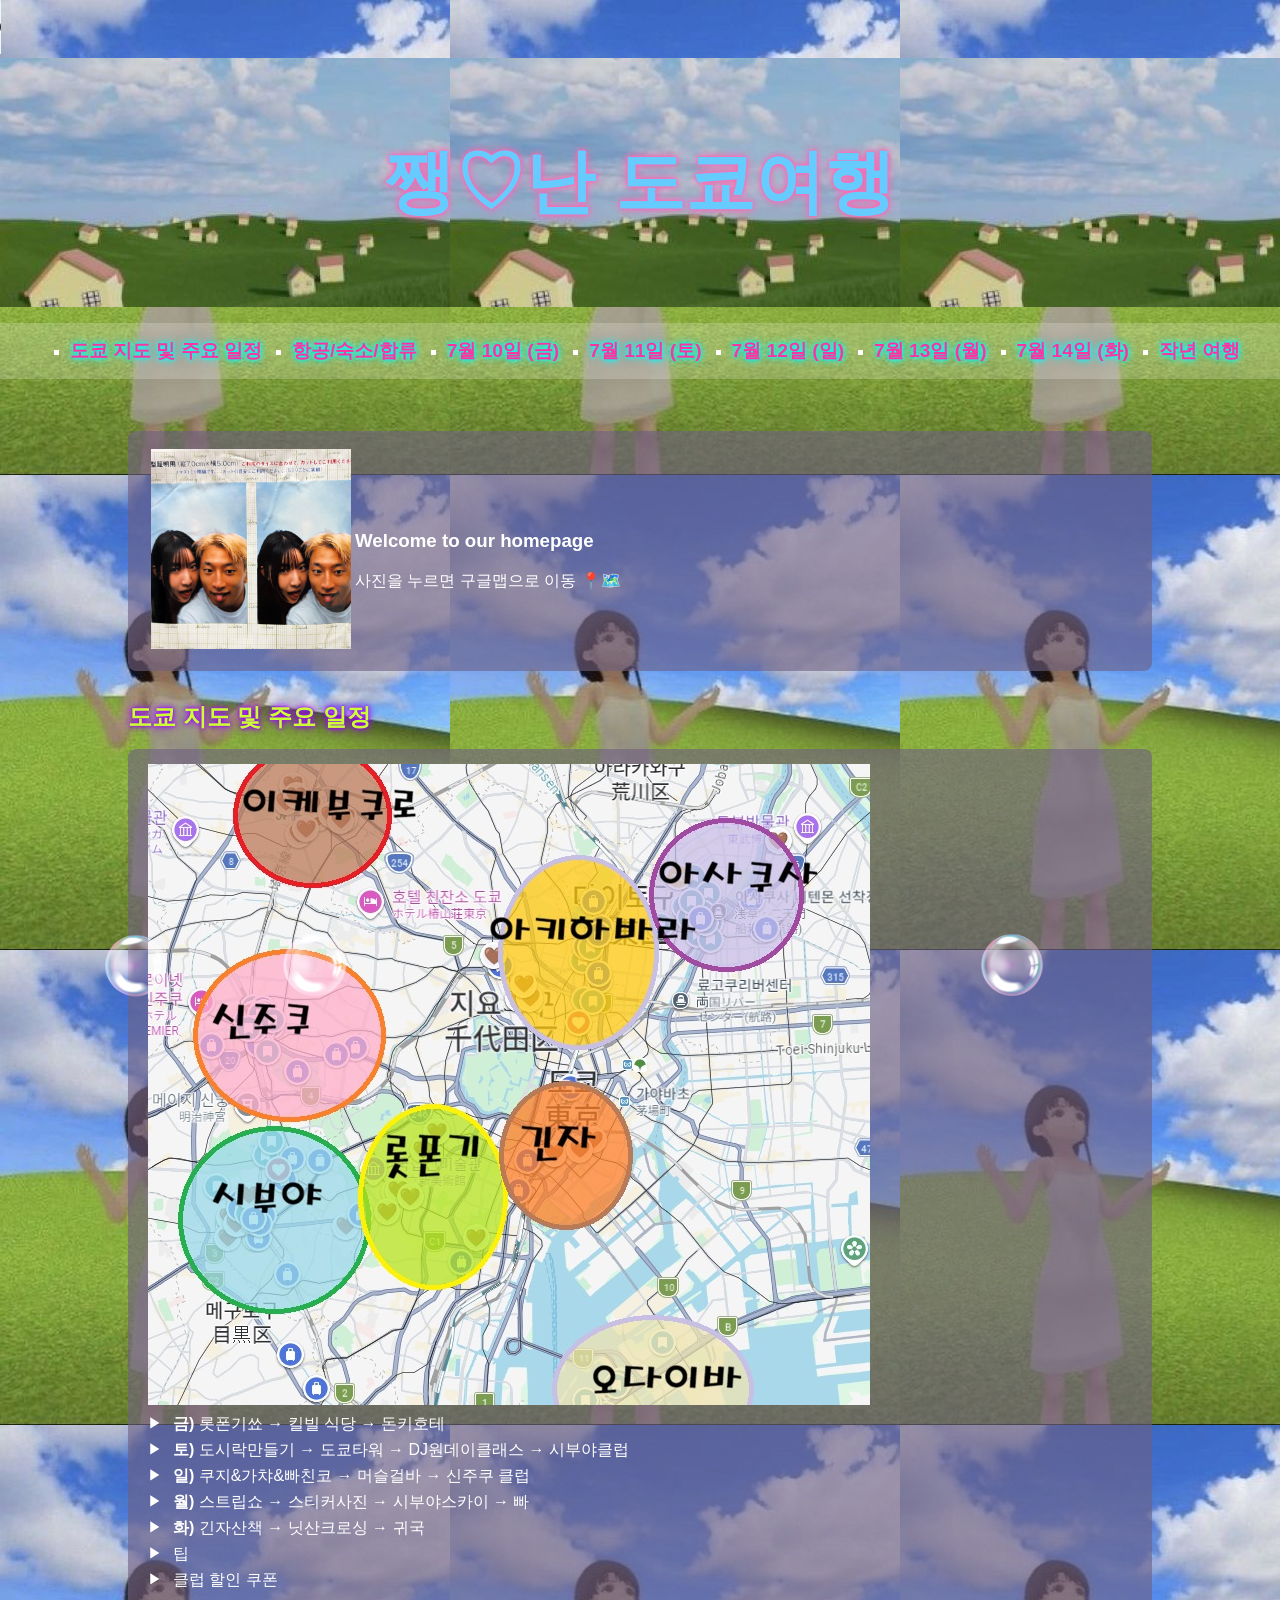
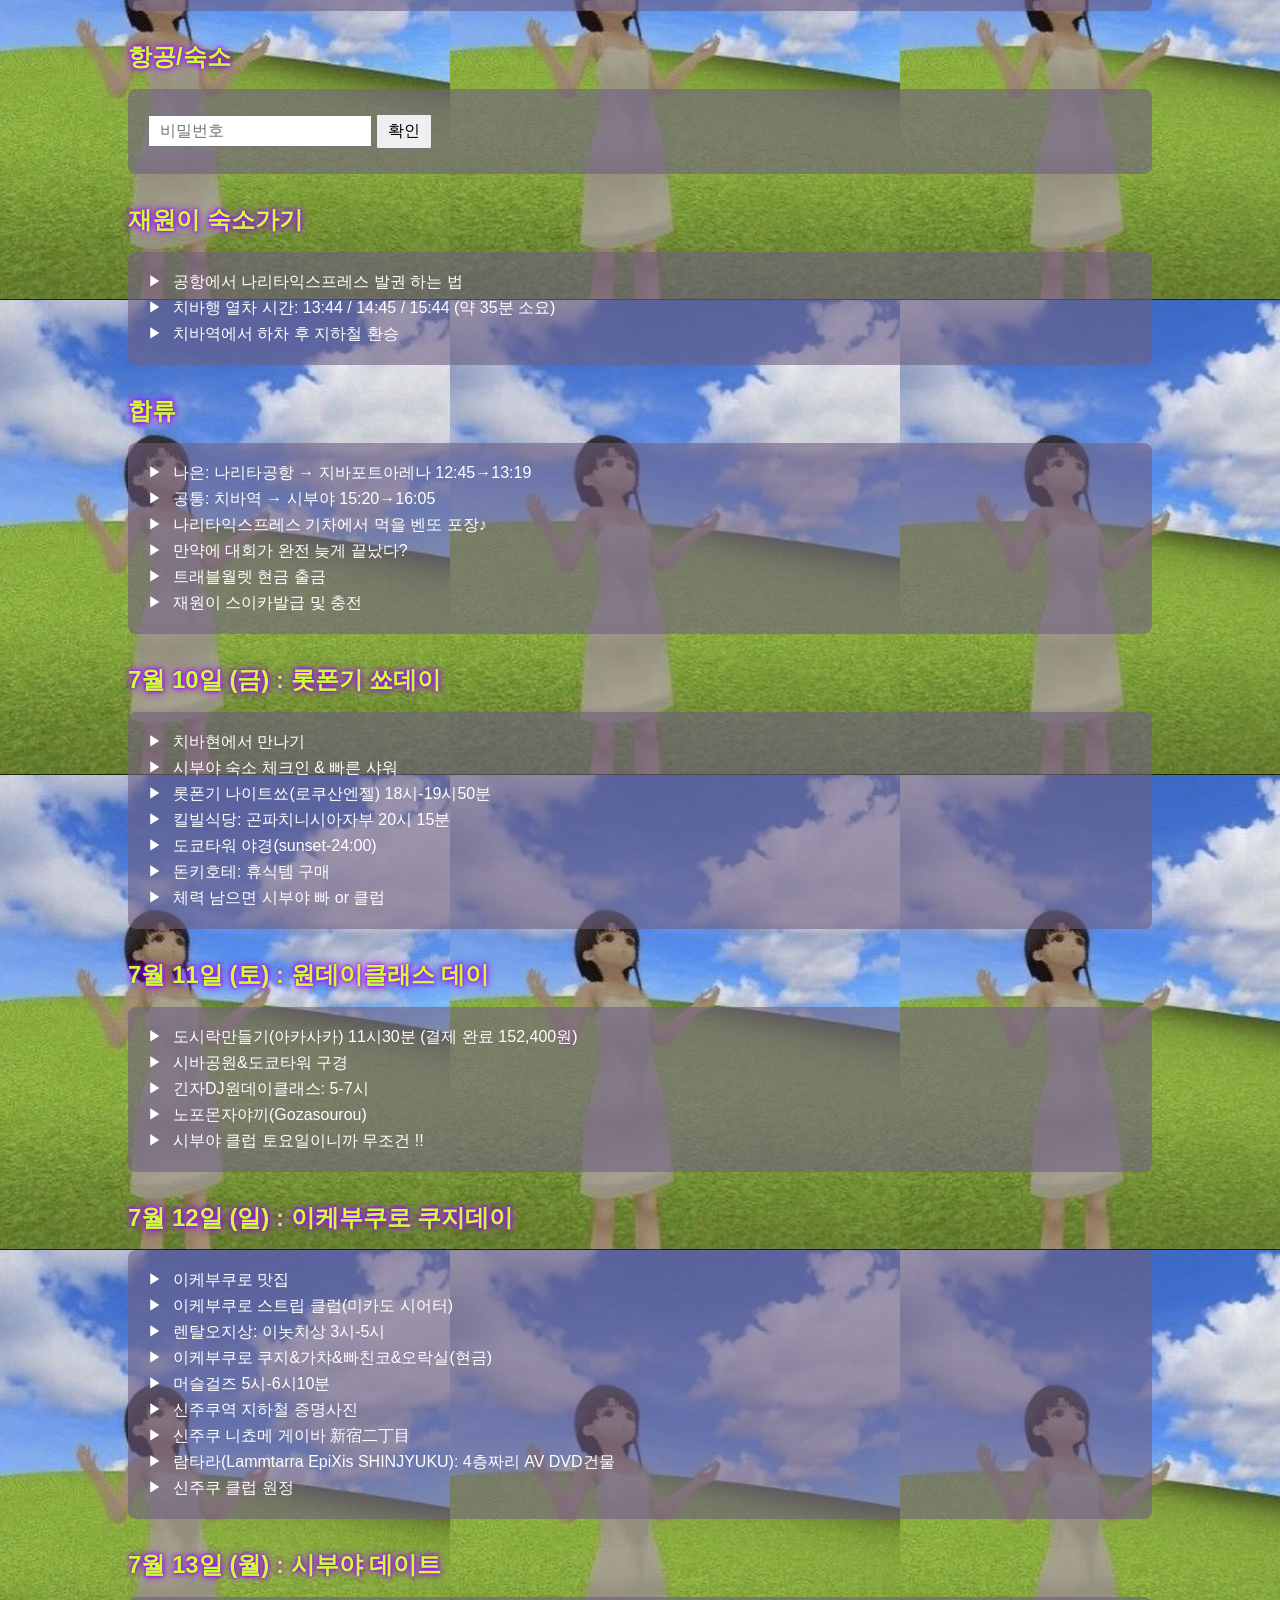
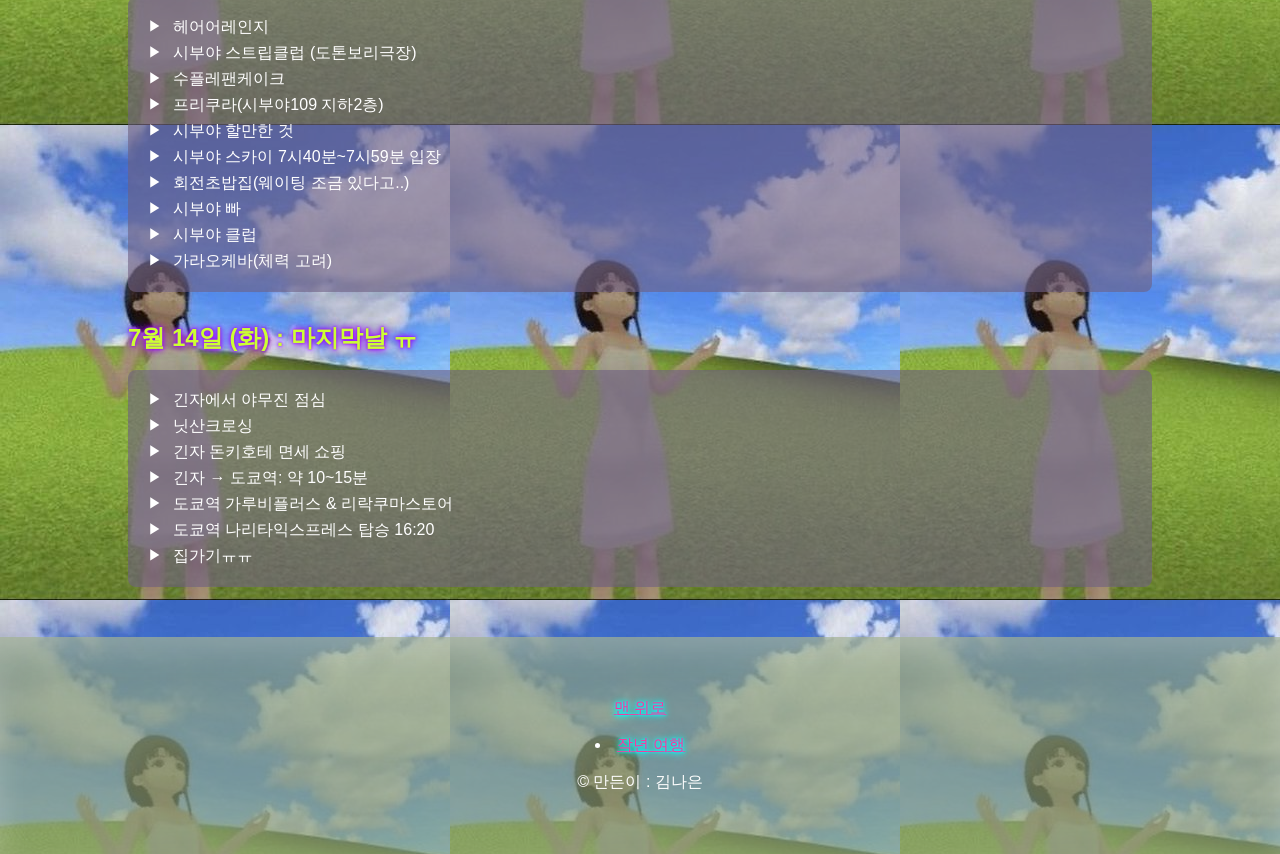
<file: index.html>
<!DOCTYPE html>
<html lang="ko">
<head>
<meta charset="UTF-8">
<meta name="viewport" content="width=device-width, initial-scale=1.0">
<title>쨍난도쿄여행</title>
<link rel="stylesheet" href="style.css">
<link rel="apple-touch-icon" sizes="180x180" href="/apple-touch-icon.png">
<link rel="icon" href="afroken.png" type="image/png" sizes="32x32">
</head>
  
<body id = '#top'>
 <audio id="audioPlayer" controls loop autoplay>
  <source src="main/flymetothemoon.mp3" type="audio/mpeg">
 </audio>
  
<header>
  <h1>쨍♡난 도쿄여행</h1>
</header>

<nav>
  <ul>
    <li><a href="#01">도쿄 지도 및 주요 일정</a></li>
    <li><a href="#day0">항공/숙소/합류</a></li>
    <li><a href="#day1">7월 10일 (금)</a></li>
    <li><a href="#day2">7월 11일 (토)</a></li>
    <li><a href="#day3">7월 12일 (일)</a></li>
    <li><a href="#day4">7월 13일 (월)</a></li>
    <li><a href="#day5">7월 14일 (화)</a></li>
    <li><a href="2025.html">작년 여행</a></li>

  </ul>
</nav>

<main>

 <section id="00">
    <ul>
      <table class="no-border-table">
      <tr>
        <td class="col-img">
          <a href="https://maps.app.goo.gl/yGkSkHM9hQ3TUseL7">
            <img src="profile/쨍난2.jpg" width="200px">
          </a>
        </td>
        <td class="col-text">
          <h3>Welcome to our homepage</h3>
          사진을 누르면 구글맵으로 이동 📍🗺️
        </td>
      </tr>
      </table>
    </ul>
  </section>
  
  <section id="01">
    <h2>도쿄 지도 및 주요 일정</h2>
    <ul>
    <img src="main/tokyo2.jpg">
    <li><b>금)</b> 롯폰기쑈 → 킬빌 식당 → 돈키호테</li>
    <li><b>토)</b> 도시락만들기 → 도쿄타워 → DJ원데이클래스 → 시부야클럽</li>
    <li><b>일)</b> 쿠지&가챠&빠친코 → 머슬걸바 → 신주쿠 클럽</li>
    <li><b>월)</b> 스트립쇼 → 스티커사진 → 시부야스카이 → 빠</li>
    <li><b>화)</b> 긴자산책 → 닛산크로싱 → 귀국</li>
    <li>팁
      <div class="content">
        - 돼지코, 여권, 트래블월렛 챙기기<br>
        - 유심 구매<br>
        - 비짓 재팬<br>
        - 자전거 Bike Share, LUUP, HELLOCYCLING<br>
        - 택시 GO/우버<br>
        - 맛집 Tabelog<br>
        - 식당 예약<a href="https://www.hotpepper.jp/SA11/lst/">핫페퍼구르메</a><br>
        - 피로회복템<br>
        <img src = "main/피로회복제.png">
        - 세븐일레븐 짐 보관 (ecbo cloak) <a href="https://travelcontentsapp.com/kr/news/n20251231-2/">사용법</a><br>
        - 돈키호테 할인쿠폰 <a href="https://japanportal.donki-global.com/coupon/cp001_ko.html">만엔/삼만엔 이상 클릭</a>
      </div>
    </li>
    <li>클럽 할인 쿠폰
      <div class="content">
        <img src="main/쿠폰1.jpg">
        <img src="main/쿠폰2.jpg">
        <img src="main/쿠폰3.jpg">
        <img src="main/쿠폰4.jpg">
      </div>
    </li>
    </ul>
  </section>
  
<section id="day0">
    <h2>항공/숙소</h2>
  <ul>
  <!-- 비밀번호 입력창 -->
  <div class="password-box">
    <input type="password" id="password" placeholder="비밀번호">
    <button id="passwordBtn">확인</button>
  </div>
    <div id="secret" class="hidden-content">
      <ul>
        <li>재원 항공
          <div class="content">
            <p>🏨 최짓뽕 집에 가기</p>
            <p>✈️ 인천(T1) → 나리타 / 7월 9일 목요일 09:45 출발 12:15 도착</p>
            <p>제주항공 예약 코드 Z59YFR</p>
          </div>
        </li>
        <li>나은 항공
          <div class="content">
            <p>6777번버스타고 2터미널로♪</p>
            <p>✈️ 인천(T2) → 나리타(T1) / 7월 10일 금요일 08:10 출발 10:40 도착</p>
            <p>- 에어서울 예약 코드 V2H3E8 / 항공권 번호 8202902661084</p>
            <p>- 가는편 비행기 예약 내역 : <a herf="https://mail.google.com/mail/mu/mp/515/#cv/tokyovoucher/19f0ad9e08b59dcc">확인</a>
            <p>✈️ 나리타(T1) → 인천(T2) / 7월 14일 화요일 19:55 출발 22:35 도착</p>
            <p>- 에어부산 예약 코드 KB4M8V / 항공권 번호 9822902463324</p>
            <p>✈️비행기 예약 내역 : <a href="https://mail.google.com/mail/mu/mp/515/#cv/tokyovoucher/19ec70aa4eb54df2">링크</a></p>
          </div>
        </li>
        <li>숙소
          <div class="content">
            <p>🏨 APA 호텔 시부야 도겐자카</p>
            <p>🏨 <a href="0710/숙소예약확정서.pdf">숙소 예약 확인서</a></p>
            <p>🏨 <a href="https://mail.google.com/mail/mu/mp/515/#cv/priority/%5Esmartlabel_personal/19edb6325d2bac13">Pre-체크인</a>
            <p>🏨 숙소 예약 내역 : <a href="https://mail.google.com/mail/u/0/?tab=rm&ogbl#label/TokyoVoucher/FMfcgzQgMVdmZmzxWClSgCllFfhVTFFB">링크</a></p>
            <p>20-1 Maruyamacho, Shibuya, Tokyo 150-0044 일본</p>
            <p>숙박비 : ¥ 77,375 (7/9까지 무료 환불 가능)</p>
            <div class="map-container">
              <iframe src="https://www.google.com/maps/embed?pb=!1m18!1m12!1m3!1d3241.8441246077123!2d139.69255561136578!3d35.65621187248101!2m3!1f0!2f0!3f0!3m2!1i1024!2i768!4f13.1!3m3!1m2!1s0x60188b55c07ca269%3A0x9d4ebf8678e8e256!2zQVBBIO2YuO2FlCDsi5zrtoDslbwg64-E6rKQ7J6Q7Lm0!5e0!3m2!1sko!2skr!4v1782319865064!5m2!1sko!2skr" width="400" height="600" style="border:0;" allowfullscreen="" loading="lazy" referrerpolicy="strict-origin-when-cross-origin"></iframe>
            </div>
          </div>
        </li>
      </ul>
    </div>
  </ul>
  </section>

<section id="meet">
    <h2>재원이 숙소가기</h2>
    <ul>
      <li>
        공항에서 나리타익스프레스 발권 하는 법
        <div class="content">
          - 편도 통합권 구매<br>
          - 주의 사항(통합권=출입권+나리타탑승권)<br>
          <img src="main/스이카.png">
          1. 사람한테 직접 발권: 치바역으로 간다고 말하면 됨<br>
          <a href="https://youtube.com/shorts/zQEAWztC3ro?si=nYOGXC-kFFLTTg8c">https://youtube.com/shorts/zQEAWztC3ro?si=mIAsNlU47XQgzntt</a><br><br>
          2. 자동판매기: 언어 한글로 바꾼 후, CHIBA 행 티켓 발권(카드 잘 안된다고 현금으로 하라는 리뷰 많음)<br>
          <img src="main/나리타.png">
          - 인강
          <blockquote class="instagram-media" data-instgrm-permalink="https://www.instagram.com/reel/C5Da8GZPI92/?utm_source=ig_embed&amp;utm_campaign=loading" data-instgrm-version="14" style=" background:#FFF; border:0; border-radius:3px; box-shadow:0 0 1px 0 rgba(0,0,0,0.5),0 1px 10px 0 rgba(0,0,0,0.15); margin: 1px; max-width:540px; min-width:326px; padding:0; width:99.375%; width:-webkit-calc(100% - 2px); width:calc(100% - 2px);"><div style="padding:16px;"> <a href="https://www.instagram.com/reel/C5Da8GZPI92/?utm_source=ig_embed&amp;utm_campaign=loading" style=" background:#FFFFFF; line-height:0; padding:0 0; text-align:center; text-decoration:none; width:100%;" target="_blank"> <div style=" display: flex; flex-direction: row; align-items: center;"> <div style="background-color: #F4F4F4; border-radius: 50%; flex-grow: 0; height: 40px; margin-right: 14px; width: 40px;"></div> <div style="display: flex; flex-direction: column; flex-grow: 1; justify-content: center;"> <div style=" background-color: #F4F4F4; border-radius: 4px; flex-grow: 0; height: 14px; margin-bottom: 6px; width: 100px;"></div> <div style=" background-color: #F4F4F4; border-radius: 4px; flex-grow: 0; height: 14px; width: 60px;"></div></div></div><div style="padding: 19% 0;"></div> <div style="display:block; height:50px; margin:0 auto 12px; width:50px;"><svg width="50px" height="50px" viewBox="0 0 60 60" version="1.1" xmlns="https://www.w3.org/2000/svg" xmlns:xlink="https://www.w3.org/1999/xlink"><g stroke="none" stroke-width="1" fill="none" fill-rule="evenodd"><g transform="translate(-511.000000, -20.000000)" fill="#000000"><g><path d="M556.869,30.41 C554.814,30.41 553.148,32.076 553.148,34.131 C553.148,36.186 554.814,37.852 556.869,37.852 C558.924,37.852 560.59,36.186 560.59,34.131 C560.59,32.076 558.924,30.41 556.869,30.41 M541,60.657 C535.114,60.657 530.342,55.887 530.342,50 C530.342,44.114 535.114,39.342 541,39.342 C546.887,39.342 551.658,44.114 551.658,50 C551.658,55.887 546.887,60.657 541,60.657 M541,33.886 C532.1,33.886 524.886,41.1 524.886,50 C524.886,58.899 532.1,66.113 541,66.113 C549.9,66.113 557.115,58.899 557.115,50 C557.115,41.1 549.9,33.886 541,33.886 M565.378,62.101 C565.244,65.022 564.756,66.606 564.346,67.663 C563.803,69.06 563.154,70.057 562.106,71.106 C561.058,72.155 560.06,72.803 558.662,73.347 C557.607,73.757 556.021,74.244 553.102,74.378 C549.944,74.521 548.997,74.552 541,74.552 C533.003,74.552 532.056,74.521 528.898,74.378 C525.979,74.244 524.393,73.757 523.338,73.347 C521.94,72.803 520.942,72.155 519.894,71.106 C518.846,70.057 518.197,69.06 517.654,67.663 C517.244,66.606 516.755,65.022 516.623,62.101 C516.479,58.943 516.448,57.996 516.448,50 C516.448,42.003 516.479,41.056 516.623,37.899 C516.755,34.978 517.244,33.391 517.654,32.338 C518.197,30.938 518.846,29.942 519.894,28.894 C520.942,27.846 521.94,27.196 523.338,26.654 C524.393,26.244 525.979,25.756 528.898,25.623 C532.057,25.479 533.004,25.448 541,25.448 C548.997,25.448 549.943,25.479 553.102,25.623 C556.021,25.756 557.607,26.244 558.662,26.654 C560.06,27.196 561.058,27.846 562.106,28.894 C563.154,29.942 563.803,30.938 564.346,32.338 C564.756,33.391 565.244,34.978 565.378,37.899 C565.522,41.056 565.552,42.003 565.552,50 C565.552,57.996 565.522,58.943 565.378,62.101 M570.82,37.631 C570.674,34.438 570.167,32.258 569.425,30.349 C568.659,28.377 567.633,26.702 565.965,25.035 C564.297,23.368 562.623,22.342 560.652,21.575 C558.743,20.834 556.562,20.326 553.369,20.18 C550.169,20.033 549.148,20 541,20 C532.853,20 531.831,20.033 528.631,20.18 C525.438,20.326 523.257,20.834 521.349,21.575 C519.376,22.342 517.703,23.368 516.035,25.035 C514.368,26.702 513.342,28.377 512.574,30.349 C511.834,32.258 511.326,34.438 511.181,37.631 C511.035,40.831 511,41.851 511,50 C511,58.147 511.035,59.17 511.181,62.369 C511.326,65.562 511.834,67.743 512.574,69.651 C513.342,71.625 514.368,73.296 516.035,74.965 C517.703,76.634 519.376,77.658 521.349,78.425 C523.257,79.167 525.438,79.673 528.631,79.82 C531.831,79.965 532.853,80.001 541,80.001 C549.148,80.001 550.169,79.965 553.369,79.82 C556.562,79.673 558.743,79.167 560.652,78.425 C562.623,77.658 564.297,76.634 565.965,74.965 C567.633,73.296 568.659,71.625 569.425,69.651 C570.167,67.743 570.674,65.562 570.82,62.369 C570.966,59.17 571,58.147 571,50 C571,41.851 570.966,40.831 570.82,37.631"></path></g></g></g></svg></div><div style="padding-top: 8px;"> <div style=" color:#3897f0; font-family:Arial,sans-serif; font-size:14px; font-style:normal; font-weight:550; line-height:18px;">Instagram에서 이 게시물 보기</div></div><div style="padding: 12.5% 0;"></div> <div style="display: flex; flex-direction: row; margin-bottom: 14px; align-items: center;"><div> <div style="background-color: #F4F4F4; border-radius: 50%; height: 12.5px; width: 12.5px; transform: translateX(0px) translateY(7px);"></div> <div style="background-color: #F4F4F4; height: 12.5px; transform: rotate(-45deg) translateX(3px) translateY(1px); width: 12.5px; flex-grow: 0; margin-right: 14px; margin-left: 2px;"></div> <div style="background-color: #F4F4F4; border-radius: 50%; height: 12.5px; width: 12.5px; transform: translateX(9px) translateY(-18px);"></div></div><div style="margin-left: 8px;"> <div style=" background-color: #F4F4F4; border-radius: 50%; flex-grow: 0; height: 20px; width: 20px;"></div> <div style=" width: 0; height: 0; border-top: 2px solid transparent; border-left: 6px solid #f4f4f4; border-bottom: 2px solid transparent; transform: translateX(16px) translateY(-4px) rotate(30deg)"></div></div><div style="margin-left: auto;"> <div style=" width: 0px; border-top: 8px solid #F4F4F4; border-right: 8px solid transparent; transform: translateY(16px);"></div> <div style=" background-color: #F4F4F4; flex-grow: 0; height: 12px; width: 16px; transform: translateY(-4px);"></div> <div style=" width: 0; height: 0; border-top: 8px solid #F4F4F4; border-left: 8px solid transparent; transform: translateY(-4px) translateX(8px);"></div></div></div> <div style="display: flex; flex-direction: column; flex-grow: 1; justify-content: center; margin-bottom: 24px;"> <div style=" background-color: #F4F4F4; border-radius: 4px; flex-grow: 0; height: 14px; margin-bottom: 6px; width: 224px;"></div> <div style=" background-color: #F4F4F4; border-radius: 4px; flex-grow: 0; height: 14px; width: 144px;"></div></div></a><p style=" color:#c9c8cd; font-family:Arial,sans-serif; font-size:14px; line-height:17px; margin-bottom:0; margin-top:8px; overflow:hidden; padding:8px 0 7px; text-align:center; text-overflow:ellipsis; white-space:nowrap;"><a href="https://www.instagram.com/reel/C5Da8GZPI92/?utm_source=ig_embed&amp;utm_campaign=loading" style=" color:#c9c8cd; font-family:Arial,sans-serif; font-size:14px; font-style:normal; font-weight:normal; line-height:17px; text-decoration:none;" target="_blank">문희선(@by_heesun.moon)님의 공유 게시물</a></p></div></blockquote>
<script async src="//www.instagram.com/embed.js"></script>
        </div>
      </li>
      <li>
        치바행 열차 시간: 13:44 / 14:45 / 15:44 (약 35분 소요)
      </li>
      <li>
        치바역에서 하차 후 지하철 환승
      </li>
    </ul>
</section>
  
  <section id="meet">
    <h2>합류</h2>
    <ul>
      <li>나은: 나리타공항 → 지바포트아레나 12:45→13:19
        <div class="content">
          - 나리타익스프레스 12:45→13:19 <br>
          - 티켓 <a href="https://mail.google.com/mail/mu/mp/515/#cv/priority/%5Esmartlabel_personal/19f1b4d1e565364f">메일</a><br>
          - 예약번호: <b>E31431</b><br>
          - 좌석: Car.2 SeatNo.14-D<br>
          - 스이카 찍어 개찰구 통과 후 지정석에 앉으면 됨
        </div>
      </li>
      <li>공통: 치바역 → 시부야 15:20→16:05
        <div class="content">
          - 나리타익스프레스 15:20→16:05<br>
          - 티켓 <a href="https://mail.google.com/mail/mu/mp/515/#cv/tokyovoucher/19f1b4d1e565364f">메일</a><br>
          - 예약번호: <b>E34320</b><br>
          - 좌석: Car.8 SeatNo.14-D/14-C<br>
          - 스이카 찍어 개찰구 통과 후 지정석에 앉으면 됨
        </div>
      </li>
      <li>나리타익스프레스 기차에서 먹을 벤또 포장♪
        <div class="content">
          - 열차 시간 여유 있다면 지바역 부근에서 점심식사하기.
        </div>
      </li>
      <li>만약에 대회가 완전 늦게 끝났다?
        <div class="content">
          - 바로 롯폰기 가기<br>
          - APA호텔 시부야도겐자카 체크인 자정 넘어 한다고 메시지 보내놓기<br>
          - 롯폰기 넷카페에서 재원이 샤워<br>
          - 캐리어 맡기기<br>
          - 롯폰기 일정 소화 후 시부야 체크인<br>
        </div>
      </li>
      <li>트래블월렛 현금 출금
        <div class="content">
            - 트래블월렛 출금 : 비밀번호 네자리+00<br>
            - 이온ATM위치: 미니스 <a href="https://map.aeonbank.co.jp/aeonbank/?lang=enl">링크</a> <br>
            <img src="2026/0710/atm.jpg"><br>
            - 현금 필요 항목<br>
            - 로쿠산엔젤 입장료 14,000엔<br>
            - 시부야도톤보리극장 입장료+사진촬영비 6,000엔<br>
            - 가챠&쿠지 비용<br>
            - 빠칭코 비용<br>
            - 렌탈오지상 비용<br>
            - 노포 식당 비용<br>
        </div>
      </li>
      <li>재원이 스이카발급 및 충전
        <div class="content">
        - 비오면 지하철 타는 일 잦아짐<br>
        - 현금 필요!!<br>
        - 첫 날 지바역에서 4,000엔/일요일 아침에 2,000엔 이런식으로 충전
        </div>
      </li>
    </ul>
  </section>

  <section id="day1">
    <h2>7월 10일 (금) : 롯폰기 쑈데이</h2>
    <ul>
      <li>치바현에서 만나기</li>
      <li>시부야 숙소 체크인 & 빠른 샤워
        <div class="content">
            - APA 호텔 시부야 도겐자카<br>
            - 20-1 Maruyamacho, Shibuya, Tokyo 150-0044 일본<br>
            - 숙박비 : ¥ 77,375 (7/9까지 무료 환불 가능)
            <div class="map-container">
              <iframe src="https://www.google.com/maps/embed?pb=!1m18!1m12!1m3!1d3241.8441246077123!2d139.69255561136578!3d35.65621187248101!2m3!1f0!2f0!3f0!3m2!1i1024!2i768!4f13.1!3m3!1m2!1s0x60188b55c07ca269%3A0x9d4ebf8678e8e256!2zQVBBIO2YuO2FlCDsi5zrtoDslbwg64-E6rKQ7J6Q7Lm0!5e0!3m2!1sko!2skr!4v1782319865064!5m2!1sko!2skr" width="400" height="600" style="border:0;" allowfullscreen="" loading="lazy" referrerpolicy="strict-origin-when-cross-origin"></iframe>
            </div>
        </div>
      </li>
      <li>롯폰기 나이트쑈(로쿠산엔젤) 18시-19시50분
        <div class="content">
          - 숙소에서 지하철 35분 / 자전거 19분<br>
          - 로쿠산엔젤 <a href="https://rokusanangel.jp/">공식 홈페이지</a><br>
          - 예약번호: <b>338617</b><br>
          - 예약 바우처 <a href="https://mail.google.com/mail/mu/mp/515/#cv/tokyovoucher/19eff7bde3eaa11a">확인</a>
          <img src="2026/0710/일반플랜.png"><br>
          - 음료 한 잔 무료! 가격 12,000円(현금)<br><br>
          <img src="2026/0710/로쿠산엔젤.png"><br>
          <img src="2026/0710/바레스크.png"><br>
          <img src="2026/0710/바레스크.jpeg"><br>
          <iframe src="https://www.google.com/maps/embed?pb=!1m18!1m12!1m3!1d207459.5342031086!2d139.59411201640626!3d35.663328499999984!2m3!1f0!2f0!3f0!3m2!1i1024!2i768!4f13.1!3m3!1m2!1s0x60188b78685d2fcb%3A0x949f91afc7f95845!2sRokusan%20Angel%20(Burlesque%20Tokyo)!5e0!3m2!1sko!2skr!4v1782890874166!5m2!1sko!2skr" width="600" height="450" style="border:0;" allowfullscreen="" loading="lazy" referrerpolicy="strict-origin-when-cross-origin"></iframe>
        </div>
      </li>
      <li>킬빌식당: 곤파치니시아자부 20시 15분
        <div class="content">
          - 로쿠산엔젤에서 걸어서 15분 거리♪<br>
          - 예약 확인서 <a href="https://www.google.com/maps/reserve/bookings/detail?b=nNDUyLfie-Q">체크</a><br>
          - 예약 바우처 <a href="https://mail.google.com/mail/mu/mp/515/#cv/tokyovoucher/19eff58a24d29bb1">확인</a><br>
          <img src="2026/0710/곤파치.jpeg"><br>
          <img src="2026/0710/킬빌.jpeg"><br>
          <iframe src="https://www.google.com/maps/embed?pb=!1m18!1m12!1m3!1d1660074.1942880654!2d138.592524875!3d35.64418097053495!2m3!1f0!2f0!3f0!3m2!1i1024!2i768!4f13.1!3m3!1m2!1s0x60188b7a9a5e0913%3A0x1290299c462e0387!2z6rOk7YyM7LmYIOuLiOyLnOyVhOyekOu2gA!5e0!3m2!1sko!2skr!4v1782890915121!5m2!1sko!2skr" width="400" height="300" style="border:0;" allowfullscreen="" loading="lazy" referrerpolicy="strict-origin-when-cross-origin"></iframe>
        </div>
      </li>
      <li>도쿄타워 야경(sunset-24:00)
        <div class="content">
          - 세븐일레븐 미나토구시바3쵸메<br>
          <img src="2026/0710/세븐일레븐.png"><br><br>
          - 롯폰기역 5번출구<br>
          <img src="2026/0710/롯폰기5출.png"><br>
        </div>
      </li>
      <li>돈키호테: 휴식템 구매
        <div class="content">
          - 마스크팩, 휴족시간, 간식거리<br>
          <img src="2026/0710/donki.jpg"><br>
        </div>
      </li>
      <li>체력 남으면 시부야 빠 or 클럽
        <div class="content">
          <img src="2026/0710/시부야클럽.jpg"><br>
        </div>
      </li>
    </ul>
  </section>

  <section id="day2">
    <h2>7월 11일 (토) : 원데이클래스 데이</h2>
    <ul>
      <li>도시락만들기(아카사카) 11시30분 (결제 완료 152,400원)
        <div class="content">
          - 숙소에서 지하철 30분♪
          <img src="2026/0713/도시락.png"><br>
          - 도시락만들기 바우처 및 <a href="https://www.klook.com/ko/">링크</a>
          <img src="2026/0713/도시락바우처.png"><br>
          <img src="2026/0713/도시락바우처1.png"><br>
          <iframe src="https://www.google.com/maps/embed?pb=!1m18!1m12!1m3!1d1660074.1942880654!2d138.592524875!3d35.64418097053495!2m3!1f0!2f0!3f0!3m2!1i1024!2i768!4f13.1!3m3!1m2!1s0x60188b86044de361%3A0xc1f66242a0fc1ec1!2s2-ch%C5%8Dme-2-21-10%20Akasaka%2C%20Minato%20City%2C%20Tokyo%20107-0052%20%EC%9D%BC%EB%B3%B8!5e0!3m2!1sko!2skr!4v1782890949268!5m2!1sko!2skr" width="400" height="300" style="border:0;" allowfullscreen="" loading="lazy" referrerpolicy="strict-origin-when-cross-origin"></iframe>
        </div>
      </li>
      <li>시바공원&도쿄타워 구경
        <div class="content">
          <img src="2026/0713/도쿄타워.jpg"><br>
        </div>
      </li>
      <li>긴자DJ원데이클래스: 5-7시
        <div class="content">
          - 결제 완료 190,756원<br>
          - 예약 세부 정보 <a href="https://www.airbnb.co.kr/trips/v1/reservation-details/ro/EXPERIENCE_RESERVATION/TASSJPHS">에어비앤비 링크</a><br>
          <img src="2026/0713/누자베스.jpg"><br>
          - 우리 누자베스&OKAWARI되는거야<br><br>
          <img src="2026/0714/디제잉.png"><br>
          - 체험 내용: DJ의 기초를 배우고, 좋아하는 레코드를 연주하고, 오쿠라야에서 일본 수제 진 두 잔을 즐겨보세요.
          <iframe src="https://www.google.com/maps/embed?pb=!1m18!1m12!1m3!1d415018.54857201636!2d139.58129440624998!3d35.64418097053495!2m3!1f0!2f0!3f0!3m2!1i1024!2i768!4f13.1!3m3!1m2!1s0x6018895f7a43c85b%3A0xa8265de77465150b!2z44Kq44O844Kv44Op44OkIOODrOOCs-ODvOODieODkOODvA!5e0!3m2!1sko!2skr!4v1782896737801!5m2!1sko!2skr" width="400" height="300" style="border:0;" allowfullscreen="" loading="lazy" referrerpolicy="strict-origin-when-cross-origin"></iframe>
        </div>
      </li>
      <li>노포몬자야끼(Gozasourou)
        <div class="content">
          <img src="2026/0713/몬자1.jpg">
          <img src="2026/0713/몬자2.jpg">
          - 메뉴
          <img src="2026/0713/몬자3.jpg">
          <img src="2026/0713/몬자4.jpg">
          <img src="2026/0713/몬자5.jpg">
          <img src="2026/0713/몬자6.jpg">
          <iframe src="https://www.google.com/maps/embed?pb=!1m18!1m12!1m3!1d1660074.1942880654!2d138.592524875!3d35.64418097053495!2m3!1f0!2f0!3f0!3m2!1i1024!2i768!4f13.1!3m3!1m2!1s0x60188be6c4110911%3A0xdc41d92a27c613c8!2sGozasourou!5e0!3m2!1sko!2skr!4v1782890974859!5m2!1sko!2skr" width="400" height="300" style="border:0;" allowfullscreen="" loading="lazy" referrerpolicy="strict-origin-when-cross-origin"></iframe>
        </div>
      </li>
      <li>시부야 클럽 토요일이니까 무조건 !! </li>
    </ul>
  </section>
  
  <section id="day3">
    <h2>7월 12일 (일) : 이케부쿠로 쿠지데이</h2>
    <ul>
      <li>이케부쿠로 맛집
        <div class="content">
          - 라멘: 멘야후루루, 츠케멘 야스베에 이케부쿠로점<br>
          1. 멘야후루루<br>
          <img src="2026/0711/멘야후루루.png">
          <iframe src="https://www.google.com/maps/embed?pb=!1m18!1m12!1m3!1d22353.35864205324!2d139.69156446939513!3d35.735361896963134!2m3!1f0!2f0!3f0!3m2!1i1024!2i768!4f13.1!3m3!1m2!1s0x60188d5fa7000a35%3A0x2c6616afe3e026e6!2z66mY7JW8IO2bhOujqOujqA!5e0!3m2!1sko!2skr!4v1782891967823!5m2!1sko!2skr" width="400" height="300" style="border:0;" allowfullscreen="" loading="lazy" referrerpolicy="strict-origin-when-cross-origin"></iframe><br>
          2. 츠케멘 야스베에 이케부쿠로점<br>
          <img src="2026/0711/츠케멘.png"><br>
          <iframe src="https://www.google.com/maps/embed?pb=!1m18!1m12!1m3!1d12346.784403179565!2d139.70390920993495!3d35.72844700735834!2m3!1f0!2f0!3f0!3m2!1i1024!2i768!4f13.1!3m3!1m2!1s0x60188d688303136f%3A0x332d9cb61d94c882!2z7Lig7LyA66mYIOyVvOyKpOuyoOyXkCDsnbTsvIDrtoDsv6DroZzsoJA!5e0!3m2!1sko!2skr!4v1782892513720!5m2!1sko!2skr" width="400" height="300" style="border:0;" allowfullscreen="" loading="lazy" referrerpolicy="strict-origin-when-cross-origin"></iframe><br>
          - 돈가스: とんかつ 池袋 あげいけ
          <img src="2026/0711/돈가스.png">
          <iframe src="https://www.google.com/maps/embed?pb=!1m18!1m12!1m3!1d10184.291748571964!2d139.70631807914842!3d35.72910622848852!2m3!1f0!2f0!3f0!3m2!1i1024!2i768!4f13.1!3m3!1m2!1s0x60188dc51fe8cbad%3A0x67870552eae8988!2z44Go44KT44GL44GkIOaxoOiiiyDjgYLjgZLjgYTjgZE!5e0!3m2!1sko!2skr!4v1782892195532!5m2!1sko!2skr" width="400" height="300" style="border:0;" allowfullscreen="" loading="lazy" referrerpolicy="strict-origin-when-cross-origin"></iframe><br>
          - 스테이크: 스테이크롯지(캥거루고기가 있대.ㅋㅋ)
          <img src="2026/0711/스테이크.png">
          <img src="2026/0711/스테이크2.png">
          <iframe src="https://www.google.com/maps/embed?pb=!1m18!1m12!1m3!1d3647.1729661059667!2d139.7093985274788!3d35.729865599081585!2m3!1f0!2f0!3f0!3m2!1i1024!2i768!4f13.1!3m3!1m2!1s0x60188df5d242dedb%3A0x2c0033aba1526e36!2z7Iqk7YWM7J207YGs66Gv7KeA!5e0!3m2!1sko!2skr!4v1782892377544!5m2!1sko!2skr" width="400" height="300" style="border:0;" allowfullscreen="" loading="lazy" referrerpolicy="strict-origin-when-cross-origin"></iframe><br>
          
        </div>
      </li>
      <li>이케부쿠로 스트립 클럽(미카도 시어터)
        <div class="content">
          - 오픈런 한 다음에 머슬걸바 시간 되기 전까지 왔다갔다 하자♪<br>
          - 스트립쇼 관람 매너 <a href="https://gall.dcinside.com/mgallery/board/view/?id=nokanto&no=240321">보기</a><br>
          - 미카도시어터 공식홈페이지 <a href="https://mikadogekijyo.jp/">링크</a><br>
          - 가격<br>
          <img src="2026/0711/미카도.png">
          - 관람 시간<br>
          <img src="2026/0711/미카도시간.png">
          - 순서는 대략 다음과 같습니다: 옷을 입은 공연 - 상의 탈의 공연 - 사진 촬영 - 팁 - 다음 댄서 (이 순서대로 반복). 제가 갔을 때는 2차 공연 후에는 사진 촬영이 없었습니다.<br>
          <iframe src="https://www.google.com/maps/embed?pb=!1m18!1m12!1m3!1d1660074.1942880654!2d138.592524875!3d35.64418097053495!2m3!1f0!2f0!3f0!3m2!1i1024!2i768!4f13.1!3m3!1m2!1s0x60188d67108bc3b5%3A0xcf53681ddea3bba6!2sIkebukuro%20Mikado%20Theater!5e0!3m2!1sko!2skr!4v1782891000440!5m2!1sko!2skr" width="400" height="300" style="border:0;" allowfullscreen="" loading="lazy" referrerpolicy="strict-origin-when-cross-origin"></iframe>
        </div>
      </li>
      <li>렌탈오지상: 이놋치상 3시-5시
        <div class="content">
          - <a href="https://ossanrental.thebase.in/items/64007357">우리가 빌린 아저씨</a><br>
          <img src="2026/0711/도시마구.jpg">
          <img src="2026/0711/옷상.png"><br>
          - 점심식사 후 시간 빠친코&쿠지&가챠 같이하기<br>
          - 만남장소: 이케부쿠로 선샤인 시티 주변<br>
          - 만남시간: 3시-5시<br>
          - 렌탈요금: 3500엔(2시간2000엔+교통비15000엔) 당일 현금지급
        </div>
      </li>
      <li>이케부쿠로 쿠지&가챠&빠친코&오락실(현금)
        <div class="content">
          - 선샤인시티: 1F- 가챠가챠 노모리 3F- 반다이/쿠지/가샤폰 2F- 키디랜드 리락쿠마스토어<br>
          - 라신반: 오탁굿즈<br>
          - 애니메이트 본점<br>
          - 포켓몬 스토어 메가 도쿄<br>
          - 아키하바라 가챠폰 회관/가챠코코<br>
          - 요도바시카메라 멀티미디어 이케부쿠로: 가챠<br>
          <blockquote class="instagram-media" data-instgrm-permalink="https://www.instagram.com/reel/DaLWVL_Az48/?utm_source=ig_embed&amp;utm_campaign=loading" data-instgrm-version="14" style=" background:#FFF; border:0; border-radius:3px; box-shadow:0 0 1px 0 rgba(0,0,0,0.5),0 1px 10px 0 rgba(0,0,0,0.15); margin: 1px; max-width:540px; min-width:326px; padding:0; width:99.375%; width:-webkit-calc(100% - 2px); width:calc(100% - 2px);"><div style="padding:16px;"> <a href="https://www.instagram.com/reel/DaLWVL_Az48/?utm_source=ig_embed&amp;utm_campaign=loading" style=" background:#FFFFFF; line-height:0; padding:0 0; text-align:center; text-decoration:none; width:100%;" target="_blank"> <div style=" display: flex; flex-direction: row; align-items: center;"> <div style="background-color: #F4F4F4; border-radius: 50%; flex-grow: 0; height: 40px; margin-right: 14px; width: 40px;"></div> <div style="display: flex; flex-direction: column; flex-grow: 1; justify-content: center;"> <div style=" background-color: #F4F4F4; border-radius: 4px; flex-grow: 0; height: 14px; margin-bottom: 6px; width: 100px;"></div> <div style=" background-color: #F4F4F4; border-radius: 4px; flex-grow: 0; height: 14px; width: 60px;"></div></div></div><div style="padding: 19% 0;"></div> <div style="display:block; height:50px; margin:0 auto 12px; width:50px;"><svg width="50px" height="50px" viewBox="0 0 60 60" version="1.1" xmlns="https://www.w3.org/2000/svg" xmlns:xlink="https://www.w3.org/1999/xlink"><g stroke="none" stroke-width="1" fill="none" fill-rule="evenodd"><g transform="translate(-511.000000, -20.000000)" fill="#000000"><g><path d="M556.869,30.41 C554.814,30.41 553.148,32.076 553.148,34.131 C553.148,36.186 554.814,37.852 556.869,37.852 C558.924,37.852 560.59,36.186 560.59,34.131 C560.59,32.076 558.924,30.41 556.869,30.41 M541,60.657 C535.114,60.657 530.342,55.887 530.342,50 C530.342,44.114 535.114,39.342 541,39.342 C546.887,39.342 551.658,44.114 551.658,50 C551.658,55.887 546.887,60.657 541,60.657 M541,33.886 C532.1,33.886 524.886,41.1 524.886,50 C524.886,58.899 532.1,66.113 541,66.113 C549.9,66.113 557.115,58.899 557.115,50 C557.115,41.1 549.9,33.886 541,33.886 M565.378,62.101 C565.244,65.022 564.756,66.606 564.346,67.663 C563.803,69.06 563.154,70.057 562.106,71.106 C561.058,72.155 560.06,72.803 558.662,73.347 C557.607,73.757 556.021,74.244 553.102,74.378 C549.944,74.521 548.997,74.552 541,74.552 C533.003,74.552 532.056,74.521 528.898,74.378 C525.979,74.244 524.393,73.757 523.338,73.347 C521.94,72.803 520.942,72.155 519.894,71.106 C518.846,70.057 518.197,69.06 517.654,67.663 C517.244,66.606 516.755,65.022 516.623,62.101 C516.479,58.943 516.448,57.996 516.448,50 C516.448,42.003 516.479,41.056 516.623,37.899 C516.755,34.978 517.244,33.391 517.654,32.338 C518.197,30.938 518.846,29.942 519.894,28.894 C520.942,27.846 521.94,27.196 523.338,26.654 C524.393,26.244 525.979,25.756 528.898,25.623 C532.057,25.479 533.004,25.448 541,25.448 C548.997,25.448 549.943,25.479 553.102,25.623 C556.021,25.756 557.607,26.244 558.662,26.654 C560.06,27.196 561.058,27.846 562.106,28.894 C563.154,29.942 563.803,30.938 564.346,32.338 C564.756,33.391 565.244,34.978 565.378,37.899 C565.522,41.056 565.552,42.003 565.552,50 C565.552,57.996 565.522,58.943 565.378,62.101 M570.82,37.631 C570.674,34.438 570.167,32.258 569.425,30.349 C568.659,28.377 567.633,26.702 565.965,25.035 C564.297,23.368 562.623,22.342 560.652,21.575 C558.743,20.834 556.562,20.326 553.369,20.18 C550.169,20.033 549.148,20 541,20 C532.853,20 531.831,20.033 528.631,20.18 C525.438,20.326 523.257,20.834 521.349,21.575 C519.376,22.342 517.703,23.368 516.035,25.035 C514.368,26.702 513.342,28.377 512.574,30.349 C511.834,32.258 511.326,34.438 511.181,37.631 C511.035,40.831 511,41.851 511,50 C511,58.147 511.035,59.17 511.181,62.369 C511.326,65.562 511.834,67.743 512.574,69.651 C513.342,71.625 514.368,73.296 516.035,74.965 C517.703,76.634 519.376,77.658 521.349,78.425 C523.257,79.167 525.438,79.673 528.631,79.82 C531.831,79.965 532.853,80.001 541,80.001 C549.148,80.001 550.169,79.965 553.369,79.82 C556.562,79.673 558.743,79.167 560.652,78.425 C562.623,77.658 564.297,76.634 565.965,74.965 C567.633,73.296 568.659,71.625 569.425,69.651 C570.167,67.743 570.674,65.562 570.82,62.369 C570.966,59.17 571,58.147 571,50 C571,41.851 570.966,40.831 570.82,37.631"></path></g></g></g></svg></div><div style="padding-top: 8px;"> <div style=" color:#3897f0; font-family:Arial,sans-serif; font-size:14px; font-style:normal; font-weight:550; line-height:18px;">Instagram에서 이 게시물 보기</div></div><div style="padding: 12.5% 0;"></div> <div style="display: flex; flex-direction: row; margin-bottom: 14px; align-items: center;"><div> <div style="background-color: #F4F4F4; border-radius: 50%; height: 12.5px; width: 12.5px; transform: translateX(0px) translateY(7px);"></div> <div style="background-color: #F4F4F4; height: 12.5px; transform: rotate(-45deg) translateX(3px) translateY(1px); width: 12.5px; flex-grow: 0; margin-right: 14px; margin-left: 2px;"></div> <div style="background-color: #F4F4F4; border-radius: 50%; height: 12.5px; width: 12.5px; transform: translateX(9px) translateY(-18px);"></div></div><div style="margin-left: 8px;"> <div style=" background-color: #F4F4F4; border-radius: 50%; flex-grow: 0; height: 20px; width: 20px;"></div> <div style=" width: 0; height: 0; border-top: 2px solid transparent; border-left: 6px solid #f4f4f4; border-bottom: 2px solid transparent; transform: translateX(16px) translateY(-4px) rotate(30deg)"></div></div><div style="margin-left: auto;"> <div style=" width: 0px; border-top: 8px solid #F4F4F4; border-right: 8px solid transparent; transform: translateY(16px);"></div> <div style=" background-color: #F4F4F4; flex-grow: 0; height: 12px; width: 16px; transform: translateY(-4px);"></div> <div style=" width: 0; height: 0; border-top: 8px solid #F4F4F4; border-left: 8px solid transparent; transform: translateY(-4px) translateX(8px);"></div></div></div> <div style="display: flex; flex-direction: column; flex-grow: 1; justify-content: center; margin-bottom: 24px;"> <div style=" background-color: #F4F4F4; border-radius: 4px; flex-grow: 0; height: 14px; margin-bottom: 6px; width: 224px;"></div> <div style=" background-color: #F4F4F4; border-radius: 4px; flex-grow: 0; height: 14px; width: 144px;"></div></div></a><p style=" color:#c9c8cd; font-family:Arial,sans-serif; font-size:14px; line-height:17px; margin-bottom:0; margin-top:8px; overflow:hidden; padding:8px 0 7px; text-align:center; text-overflow:ellipsis; white-space:nowrap;"><a href="https://www.instagram.com/reel/DaLWVL_Az48/?utm_source=ig_embed&amp;utm_campaign=loading" style=" color:#c9c8cd; font-family:Arial,sans-serif; font-size:14px; font-style:normal; font-weight:normal; line-height:17px; text-decoration:none;" target="_blank">Japan Lab | 재팬랩(@japan_laboratory)님의 공유 게시물</a></p></div></blockquote>
<script async src="//www.instagram.com/embed.js"></script>
          <img src="2026/0711/sunshine.jpeg"><br>
          <img src="2026/0711/gattcha.jpeg"><br>
          <img src="2026/0711/game.jpg"><br>
          <img src="2026/0711/빠친코.jpg"><br>
        </div>
      </li>
      <li>머슬걸즈 5시-6시10분
        <div class="content">
          <img src="2026/0711/muscle.jpeg"><br>
          - 결제완료: 116,448원<br>
          - 머슬걸즈 공식 홈페이지 <a href="https://musclegirls.jimdofree.com/">링크</a><br>
          - 머슬걸즈 바우처 <a href="https://mail.google.com/mail/mu/mp/515/#cv/tokyovoucher/19f04882dfe98277">확인</a> <br>
          - Booking ID: <b>190349</b><br>
          - e ticket ID: <b>223569</b><br>
          - 머슬걸즈 티켓<br>
          <img src="2026/0711/머슬걸즈티켓.png"><br>
          - 큼지막한 잔에 담긴 술을 80분 동안 무제한으로 즐겨보세요! 머슬 달러도 드리고, 머슬 달러로 다양한 액티비티에 참여하고 무료 체스트 프레스 챌린지도 체험할 수 있습니다! 공연 중 및 공연장 내부에서는 사진 촬영이 허용됩니다. [인스타그램과 틱톡에서 엄청난 인기를 자랑하는] 많은 유튜버들이 경험한 머슬 걸스의 유명한 "프레시 스퀴즈드 사워"도 패키지에 포함되어 있습니다. 머슬 걸스가 악력으로 자몽을 으깨는 모습을 직접 보실 수 있습니다. *알코올 또는 무알코올 옵션 중 선택 가능합니다.<br>
          <blockquote class="instagram-media" data-instgrm-permalink="https://www.instagram.com/reel/DVqPKO_Eu-Q/?utm_source=ig_embed&amp;utm_campaign=loading" data-instgrm-version="14" style=" background:#FFF; border:0; border-radius:3px; box-shadow:0 0 1px 0 rgba(0,0,0,0.5),0 1px 10px 0 rgba(0,0,0,0.15); margin: 1px; max-width:540px; min-width:326px; padding:0; width:99.375%; width:-webkit-calc(100% - 2px); width:calc(100% - 2px);"><div style="padding:16px;"> <a href="https://www.instagram.com/reel/DVqPKO_Eu-Q/?utm_source=ig_embed&amp;utm_campaign=loading" style=" background:#FFFFFF; line-height:0; padding:0 0; text-align:center; text-decoration:none; width:100%;" target="_blank"> <div style=" display: flex; flex-direction: row; align-items: center;"> <div style="background-color: #F4F4F4; border-radius: 50%; flex-grow: 0; height: 40px; margin-right: 14px; width: 40px;"></div> <div style="display: flex; flex-direction: column; flex-grow: 1; justify-content: center;"> <div style=" background-color: #F4F4F4; border-radius: 4px; flex-grow: 0; height: 14px; margin-bottom: 6px; width: 100px;"></div> <div style=" background-color: #F4F4F4; border-radius: 4px; flex-grow: 0; height: 14px; width: 60px;"></div></div></div><div style="padding: 19% 0;"></div> <div style="display:block; height:50px; margin:0 auto 12px; width:50px;"><svg width="50px" height="50px" viewBox="0 0 60 60" version="1.1" xmlns="https://www.w3.org/2000/svg" xmlns:xlink="https://www.w3.org/1999/xlink"><g stroke="none" stroke-width="1" fill="none" fill-rule="evenodd"><g transform="translate(-511.000000, -20.000000)" fill="#000000"><g><path d="M556.869,30.41 C554.814,30.41 553.148,32.076 553.148,34.131 C553.148,36.186 554.814,37.852 556.869,37.852 C558.924,37.852 560.59,36.186 560.59,34.131 C560.59,32.076 558.924,30.41 556.869,30.41 M541,60.657 C535.114,60.657 530.342,55.887 530.342,50 C530.342,44.114 535.114,39.342 541,39.342 C546.887,39.342 551.658,44.114 551.658,50 C551.658,55.887 546.887,60.657 541,60.657 M541,33.886 C532.1,33.886 524.886,41.1 524.886,50 C524.886,58.899 532.1,66.113 541,66.113 C549.9,66.113 557.115,58.899 557.115,50 C557.115,41.1 549.9,33.886 541,33.886 M565.378,62.101 C565.244,65.022 564.756,66.606 564.346,67.663 C563.803,69.06 563.154,70.057 562.106,71.106 C561.058,72.155 560.06,72.803 558.662,73.347 C557.607,73.757 556.021,74.244 553.102,74.378 C549.944,74.521 548.997,74.552 541,74.552 C533.003,74.552 532.056,74.521 528.898,74.378 C525.979,74.244 524.393,73.757 523.338,73.347 C521.94,72.803 520.942,72.155 519.894,71.106 C518.846,70.057 518.197,69.06 517.654,67.663 C517.244,66.606 516.755,65.022 516.623,62.101 C516.479,58.943 516.448,57.996 516.448,50 C516.448,42.003 516.479,41.056 516.623,37.899 C516.755,34.978 517.244,33.391 517.654,32.338 C518.197,30.938 518.846,29.942 519.894,28.894 C520.942,27.846 521.94,27.196 523.338,26.654 C524.393,26.244 525.979,25.756 528.898,25.623 C532.057,25.479 533.004,25.448 541,25.448 C548.997,25.448 549.943,25.479 553.102,25.623 C556.021,25.756 557.607,26.244 558.662,26.654 C560.06,27.196 561.058,27.846 562.106,28.894 C563.154,29.942 563.803,30.938 564.346,32.338 C564.756,33.391 565.244,34.978 565.378,37.899 C565.522,41.056 565.552,42.003 565.552,50 C565.552,57.996 565.522,58.943 565.378,62.101 M570.82,37.631 C570.674,34.438 570.167,32.258 569.425,30.349 C568.659,28.377 567.633,26.702 565.965,25.035 C564.297,23.368 562.623,22.342 560.652,21.575 C558.743,20.834 556.562,20.326 553.369,20.18 C550.169,20.033 549.148,20 541,20 C532.853,20 531.831,20.033 528.631,20.18 C525.438,20.326 523.257,20.834 521.349,21.575 C519.376,22.342 517.703,23.368 516.035,25.035 C514.368,26.702 513.342,28.377 512.574,30.349 C511.834,32.258 511.326,34.438 511.181,37.631 C511.035,40.831 511,41.851 511,50 C511,58.147 511.035,59.17 511.181,62.369 C511.326,65.562 511.834,67.743 512.574,69.651 C513.342,71.625 514.368,73.296 516.035,74.965 C517.703,76.634 519.376,77.658 521.349,78.425 C523.257,79.167 525.438,79.673 528.631,79.82 C531.831,79.965 532.853,80.001 541,80.001 C549.148,80.001 550.169,79.965 553.369,79.82 C556.562,79.673 558.743,79.167 560.652,78.425 C562.623,77.658 564.297,76.634 565.965,74.965 C567.633,73.296 568.659,71.625 569.425,69.651 C570.167,67.743 570.674,65.562 570.82,62.369 C570.966,59.17 571,58.147 571,50 C571,41.851 570.966,40.831 570.82,37.631"></path></g></g></g></svg></div><div style="padding-top: 8px;"> <div style=" color:#3897f0; font-family:Arial,sans-serif; font-size:14px; font-style:normal; font-weight:550; line-height:18px;">Instagram에서 이 게시물 보기</div></div><div style="padding: 12.5% 0;"></div> <div style="display: flex; flex-direction: row; margin-bottom: 14px; align-items: center;"><div> <div style="background-color: #F4F4F4; border-radius: 50%; height: 12.5px; width: 12.5px; transform: translateX(0px) translateY(7px);"></div> <div style="background-color: #F4F4F4; height: 12.5px; transform: rotate(-45deg) translateX(3px) translateY(1px); width: 12.5px; flex-grow: 0; margin-right: 14px; margin-left: 2px;"></div> <div style="background-color: #F4F4F4; border-radius: 50%; height: 12.5px; width: 12.5px; transform: translateX(9px) translateY(-18px);"></div></div><div style="margin-left: 8px;"> <div style=" background-color: #F4F4F4; border-radius: 50%; flex-grow: 0; height: 20px; width: 20px;"></div> <div style=" width: 0; height: 0; border-top: 2px solid transparent; border-left: 6px solid #f4f4f4; border-bottom: 2px solid transparent; transform: translateX(16px) translateY(-4px) rotate(30deg)"></div></div><div style="margin-left: auto;"> <div style=" width: 0px; border-top: 8px solid #F4F4F4; border-right: 8px solid transparent; transform: translateY(16px);"></div> <div style=" background-color: #F4F4F4; flex-grow: 0; height: 12px; width: 16px; transform: translateY(-4px);"></div> <div style=" width: 0; height: 0; border-top: 8px solid #F4F4F4; border-left: 8px solid transparent; transform: translateY(-4px) translateX(8px);"></div></div></div> <div style="display: flex; flex-direction: column; flex-grow: 1; justify-content: center; margin-bottom: 24px;"> <div style=" background-color: #F4F4F4; border-radius: 4px; flex-grow: 0; height: 14px; margin-bottom: 6px; width: 224px;"></div> <div style=" background-color: #F4F4F4; border-radius: 4px; flex-grow: 0; height: 14px; width: 144px;"></div></div></a><p style=" color:#c9c8cd; font-family:Arial,sans-serif; font-size:14px; line-height:17px; margin-bottom:0; margin-top:8px; overflow:hidden; padding:8px 0 7px; text-align:center; text-overflow:ellipsis; white-space:nowrap;"><a href="https://www.instagram.com/reel/DVqPKO_Eu-Q/?utm_source=ig_embed&amp;utm_campaign=loading" style=" color:#c9c8cd; font-family:Arial,sans-serif; font-size:14px; font-style:normal; font-weight:normal; line-height:17px; text-decoration:none;" target="_blank">bingster ✈️(@wanderwithbingster)님의 공유 게시물</a></p></div></blockquote>
<script async src="//www.instagram.com/embed.js"></script><br>
          <iframe src="https://www.google.com/maps/embed?pb=!1m18!1m12!1m3!1d1660074.1942880654!2d138.592524875!3d35.64418097053495!2m3!1f0!2f0!3f0!3m2!1i1024!2i768!4f13.1!3m3!1m2!1s0x60188db309bd7af1%3A0xe9a54f399d9e7ca8!2sMuscle%20Girls!5e0!3m2!1sko!2skr!4v1782891031747!5m2!1sko!2skr" width="400" height="300" style="border:0;" allowfullscreen="" loading="lazy" referrerpolicy="strict-origin-when-cross-origin"></iframe>
        </div>
      </li>
      <li>신주쿠역 지하철 증명사진
        <div class="content">
          <img src="profile/쨍난2.jpg">
          작년처럼 여기서 또 찍자!
        </div>
      </li>
      <li>신주쿠 니쵸메 게이바 新宿二丁目
        <div class="content">
          - 신주쿠 니쵸메 게이바 <a href-"https://blog.naver.com/jswseungwoo/223404449657">설명</a><br>
          - 니쵸메 설명<a href="https://japan7.tistory.com/37">가는법</a><br>
          <img src="2026/0711/게이바2.png">
          <img src="2026/0711/게이바.png"><br>
          - 검색팁: 회원제나 '단골 중심(이치겐상 거절)' 문화가 강해 초행길의 외국인이 진입하기 어려운 업소가 많지만, 최근에는 관광객에게 개방된 믹스 바(Mixed Bar)나 클럽도 늘어나는 추세입니다.
  
        </div>
      </li>
      <li>람타라(Lammtarra EpiXis SHINJYUKU): 4층짜리 AV DVD건물
        <div class="content">
          <img src="2026/0711/람타라.png">
          <blockquote class="instagram-media" data-instgrm-permalink="https://www.instagram.com/reel/DXwCYHYTb2o/?utm_source=ig_embed&amp;utm_campaign=loading" data-instgrm-version="14" style=" background:#FFF; border:0; border-radius:3px; box-shadow:0 0 1px 0 rgba(0,0,0,0.5),0 1px 10px 0 rgba(0,0,0,0.15); margin: 1px; max-width:540px; min-width:326px; padding:0; width:99.375%; width:-webkit-calc(100% - 2px); width:calc(100% - 2px);"><div style="padding:16px;"> <a href="https://www.instagram.com/reel/DXwCYHYTb2o/?utm_source=ig_embed&amp;utm_campaign=loading" style=" background:#FFFFFF; line-height:0; padding:0 0; text-align:center; text-decoration:none; width:100%;" target="_blank"> <div style=" display: flex; flex-direction: row; align-items: center;"> <div style="background-color: #F4F4F4; border-radius: 50%; flex-grow: 0; height: 40px; margin-right: 14px; width: 40px;"></div> <div style="display: flex; flex-direction: column; flex-grow: 1; justify-content: center;"> <div style=" background-color: #F4F4F4; border-radius: 4px; flex-grow: 0; height: 14px; margin-bottom: 6px; width: 100px;"></div> <div style=" background-color: #F4F4F4; border-radius: 4px; flex-grow: 0; height: 14px; width: 60px;"></div></div></div><div style="padding: 19% 0;"></div> <div style="display:block; height:50px; margin:0 auto 12px; width:50px;"><svg width="50px" height="50px" viewBox="0 0 60 60" version="1.1" xmlns="https://www.w3.org/2000/svg" xmlns:xlink="https://www.w3.org/1999/xlink"><g stroke="none" stroke-width="1" fill="none" fill-rule="evenodd"><g transform="translate(-511.000000, -20.000000)" fill="#000000"><g><path d="M556.869,30.41 C554.814,30.41 553.148,32.076 553.148,34.131 C553.148,36.186 554.814,37.852 556.869,37.852 C558.924,37.852 560.59,36.186 560.59,34.131 C560.59,32.076 558.924,30.41 556.869,30.41 M541,60.657 C535.114,60.657 530.342,55.887 530.342,50 C530.342,44.114 535.114,39.342 541,39.342 C546.887,39.342 551.658,44.114 551.658,50 C551.658,55.887 546.887,60.657 541,60.657 M541,33.886 C532.1,33.886 524.886,41.1 524.886,50 C524.886,58.899 532.1,66.113 541,66.113 C549.9,66.113 557.115,58.899 557.115,50 C557.115,41.1 549.9,33.886 541,33.886 M565.378,62.101 C565.244,65.022 564.756,66.606 564.346,67.663 C563.803,69.06 563.154,70.057 562.106,71.106 C561.058,72.155 560.06,72.803 558.662,73.347 C557.607,73.757 556.021,74.244 553.102,74.378 C549.944,74.521 548.997,74.552 541,74.552 C533.003,74.552 532.056,74.521 528.898,74.378 C525.979,74.244 524.393,73.757 523.338,73.347 C521.94,72.803 520.942,72.155 519.894,71.106 C518.846,70.057 518.197,69.06 517.654,67.663 C517.244,66.606 516.755,65.022 516.623,62.101 C516.479,58.943 516.448,57.996 516.448,50 C516.448,42.003 516.479,41.056 516.623,37.899 C516.755,34.978 517.244,33.391 517.654,32.338 C518.197,30.938 518.846,29.942 519.894,28.894 C520.942,27.846 521.94,27.196 523.338,26.654 C524.393,26.244 525.979,25.756 528.898,25.623 C532.057,25.479 533.004,25.448 541,25.448 C548.997,25.448 549.943,25.479 553.102,25.623 C556.021,25.756 557.607,26.244 558.662,26.654 C560.06,27.196 561.058,27.846 562.106,28.894 C563.154,29.942 563.803,30.938 564.346,32.338 C564.756,33.391 565.244,34.978 565.378,37.899 C565.522,41.056 565.552,42.003 565.552,50 C565.552,57.996 565.522,58.943 565.378,62.101 M570.82,37.631 C570.674,34.438 570.167,32.258 569.425,30.349 C568.659,28.377 567.633,26.702 565.965,25.035 C564.297,23.368 562.623,22.342 560.652,21.575 C558.743,20.834 556.562,20.326 553.369,20.18 C550.169,20.033 549.148,20 541,20 C532.853,20 531.831,20.033 528.631,20.18 C525.438,20.326 523.257,20.834 521.349,21.575 C519.376,22.342 517.703,23.368 516.035,25.035 C514.368,26.702 513.342,28.377 512.574,30.349 C511.834,32.258 511.326,34.438 511.181,37.631 C511.035,40.831 511,41.851 511,50 C511,58.147 511.035,59.17 511.181,62.369 C511.326,65.562 511.834,67.743 512.574,69.651 C513.342,71.625 514.368,73.296 516.035,74.965 C517.703,76.634 519.376,77.658 521.349,78.425 C523.257,79.167 525.438,79.673 528.631,79.82 C531.831,79.965 532.853,80.001 541,80.001 C549.148,80.001 550.169,79.965 553.369,79.82 C556.562,79.673 558.743,79.167 560.652,78.425 C562.623,77.658 564.297,76.634 565.965,74.965 C567.633,73.296 568.659,71.625 569.425,69.651 C570.167,67.743 570.674,65.562 570.82,62.369 C570.966,59.17 571,58.147 571,50 C571,41.851 570.966,40.831 570.82,37.631"></path></g></g></g></svg></div><div style="padding-top: 8px;"> <div style=" color:#3897f0; font-family:Arial,sans-serif; font-size:14px; font-style:normal; font-weight:550; line-height:18px;">Instagram에서 이 게시물 보기</div></div><div style="padding: 12.5% 0;"></div> <div style="display: flex; flex-direction: row; margin-bottom: 14px; align-items: center;"><div> <div style="background-color: #F4F4F4; border-radius: 50%; height: 12.5px; width: 12.5px; transform: translateX(0px) translateY(7px);"></div> <div style="background-color: #F4F4F4; height: 12.5px; transform: rotate(-45deg) translateX(3px) translateY(1px); width: 12.5px; flex-grow: 0; margin-right: 14px; margin-left: 2px;"></div> <div style="background-color: #F4F4F4; border-radius: 50%; height: 12.5px; width: 12.5px; transform: translateX(9px) translateY(-18px);"></div></div><div style="margin-left: 8px;"> <div style=" background-color: #F4F4F4; border-radius: 50%; flex-grow: 0; height: 20px; width: 20px;"></div> <div style=" width: 0; height: 0; border-top: 2px solid transparent; border-left: 6px solid #f4f4f4; border-bottom: 2px solid transparent; transform: translateX(16px) translateY(-4px) rotate(30deg)"></div></div><div style="margin-left: auto;"> <div style=" width: 0px; border-top: 8px solid #F4F4F4; border-right: 8px solid transparent; transform: translateY(16px);"></div> <div style=" background-color: #F4F4F4; flex-grow: 0; height: 12px; width: 16px; transform: translateY(-4px);"></div> <div style=" width: 0; height: 0; border-top: 8px solid #F4F4F4; border-left: 8px solid transparent; transform: translateY(-4px) translateX(8px);"></div></div></div> <div style="display: flex; flex-direction: column; flex-grow: 1; justify-content: center; margin-bottom: 24px;"> <div style=" background-color: #F4F4F4; border-radius: 4px; flex-grow: 0; height: 14px; margin-bottom: 6px; width: 224px;"></div> <div style=" background-color: #F4F4F4; border-radius: 4px; flex-grow: 0; height: 14px; width: 144px;"></div></div></a><p style=" color:#c9c8cd; font-family:Arial,sans-serif; font-size:14px; line-height:17px; margin-bottom:0; margin-top:8px; overflow:hidden; padding:8px 0 7px; text-align:center; text-overflow:ellipsis; white-space:nowrap;"><a href="https://www.instagram.com/reel/DXwCYHYTb2o/?utm_source=ig_embed&amp;utm_campaign=loading" style=" color:#c9c8cd; font-family:Arial,sans-serif; font-size:14px; font-style:normal; font-weight:normal; line-height:17px; text-decoration:none;" target="_blank">에디즘(@hedism35)님의 공유 게시물</a></p></div></blockquote>
<script async src="//www.instagram.com/embed.js"></script>
          <iframe src="https://www.google.com/maps/embed?pb=!1m18!1m12!1m3!1d1660074.1942880654!2d138.592524875!3d35.64418097053495!2m3!1f0!2f0!3f0!3m2!1i1024!2i768!4f13.1!3m3!1m2!1s0x60188cda897d0ea7%3A0xfbc578685d169aa1!2sLammtarra%20EpiXis%20SHINJYUKU!5e0!3m2!1sko!2skr!4v1782891080025!5m2!1sko!2skr" width="400" height="300" style="border:0;" allowfullscreen="" loading="lazy" referrerpolicy="strict-origin-when-cross-origin"></iframe>
        </div>
      </li>
      <li>신주쿠 클럽 원정
        <div class="content">
          <img src="2026/0711/sinjuku.jpg"><br>
        </div>
      </li>
    </ul>
  </section>
  <section id="day4">
    <h2>7월 13일 (월) : 시부야 데이트</h2>
    <ul>
      <li>헤어어레인지</li>
      <li>시부야 스트립클럽 (도톤보리극장)
        <div class = "content">
          - 도톤보리극장 <a href="https://dotonbori.co.jp/">공식홈페이지</a><br>
          - 도톤보리극장 요금<br>
          <img src="2026/0712/도톤보리극장요금.png"><br>
          - 관람 시간<br>
          <img src="2026/0712/도톤보리극장.png"><br>
          - 도쿄 시부야인데, 왜 오사카 미나미의 명소를 관람한 「도톤보리 극장」인가?<br>
            라고, 의문에 느끼는 방향이 있을지도 모르지만, 이것은, 당시의 극장주가 「도겐자카 극장」으로서 간판 제작을 발주했는데, 수주 회사가 잘못해 「도톤보리」로서 제작해 버려, 어쩔 수 없이 그대로 채용했다고 하는 경위.<br>
            다른 수많은 재미있는 에피소드는 야노 사장의 저작에 자세하게 기재되어 있으므로, 부디 일독을.<br>
          <iframe src="https://www.google.com/maps/embed?pb=!1m18!1m12!1m3!1d1660074.1942880654!2d138.592524875!3d35.64418097053495!2m3!1f0!2f0!3f0!3m2!1i1024!2i768!4f13.1!3m3!1m2!1s0x60188ca9eee0cbc3%3A0x35ca1a43e20d48d0!2sShibuya%20Dotonbori%20theater!5e0!3m2!1sko!2skr!4v1782891104783!5m2!1sko!2skr" width="400" height="300" style="border:0;" allowfullscreen="" loading="lazy" referrerpolicy="strict-origin-when-cross-origin"></iframe>
        </div>
      </li>
      <li>수플레팬케이크
        <div class="content">
          - FLIPPER'S 시부야
          <img src="2026/0712/수플레.png">
          <iframe src="https://www.google.com/maps/embed?pb=!1m18!1m12!1m3!1d1660074.1942880654!2d138.59252487499995!3d35.64418097053495!2m3!1f0!2f0!3f0!3m2!1i1024!2i768!4f13.1!3m3!1m2!1s0x60188d215d1e8bad%3A0x6991b5ef6c3e2934!2zRkxJUFBFUidTIOyLnOu2gOyVvA!5e0!3m2!1sko!2skr!4v1782891221229!5m2!1sko!2skr" width="400" height="300" style="border:0;" allowfullscreen="" loading="lazy" referrerpolicy="strict-origin-when-cross-origin"></iframe>
        </div>
      </li>
      <li>프리쿠라(시부야109 지하2층)
        <div class="content">
          <img src="2026/0712/프리쿠라.jpg"><br>
        </div>
      </li>
      <li>시부야 할만한 것
        <div class="content">
          - 헌터헌터<br>
          <blockquote class="instagram-media" data-instgrm-permalink="https://www.instagram.com/p/DaMotGJDzp0/?utm_source=ig_embed&amp;utm_campaign=loading" data-instgrm-version="14" style=" background:#FFF; border:0; border-radius:3px; box-shadow:0 0 1px 0 rgba(0,0,0,0.5),0 1px 10px 0 rgba(0,0,0,0.15); margin: 1px; max-width:540px; min-width:326px; padding:0; width:99.375%; width:-webkit-calc(100% - 2px); width:calc(100% - 2px);"><div style="padding:16px;"> <a href="https://www.instagram.com/p/DaMotGJDzp0/?utm_source=ig_embed&amp;utm_campaign=loading" style=" background:#FFFFFF; line-height:0; padding:0 0; text-align:center; text-decoration:none; width:100%;" target="_blank"> <div style=" display: flex; flex-direction: row; align-items: center;"> <div style="background-color: #F4F4F4; border-radius: 50%; flex-grow: 0; height: 40px; margin-right: 14px; width: 40px;"></div> <div style="display: flex; flex-direction: column; flex-grow: 1; justify-content: center;"> <div style=" background-color: #F4F4F4; border-radius: 4px; flex-grow: 0; height: 14px; margin-bottom: 6px; width: 100px;"></div> <div style=" background-color: #F4F4F4; border-radius: 4px; flex-grow: 0; height: 14px; width: 60px;"></div></div></div><div style="padding: 19% 0;"></div> <div style="display:block; height:50px; margin:0 auto 12px; width:50px;"><svg width="50px" height="50px" viewBox="0 0 60 60" version="1.1" xmlns="https://www.w3.org/2000/svg" xmlns:xlink="https://www.w3.org/1999/xlink"><g stroke="none" stroke-width="1" fill="none" fill-rule="evenodd"><g transform="translate(-511.000000, -20.000000)" fill="#000000"><g><path d="M556.869,30.41 C554.814,30.41 553.148,32.076 553.148,34.131 C553.148,36.186 554.814,37.852 556.869,37.852 C558.924,37.852 560.59,36.186 560.59,34.131 C560.59,32.076 558.924,30.41 556.869,30.41 M541,60.657 C535.114,60.657 530.342,55.887 530.342,50 C530.342,44.114 535.114,39.342 541,39.342 C546.887,39.342 551.658,44.114 551.658,50 C551.658,55.887 546.887,60.657 541,60.657 M541,33.886 C532.1,33.886 524.886,41.1 524.886,50 C524.886,58.899 532.1,66.113 541,66.113 C549.9,66.113 557.115,58.899 557.115,50 C557.115,41.1 549.9,33.886 541,33.886 M565.378,62.101 C565.244,65.022 564.756,66.606 564.346,67.663 C563.803,69.06 563.154,70.057 562.106,71.106 C561.058,72.155 560.06,72.803 558.662,73.347 C557.607,73.757 556.021,74.244 553.102,74.378 C549.944,74.521 548.997,74.552 541,74.552 C533.003,74.552 532.056,74.521 528.898,74.378 C525.979,74.244 524.393,73.757 523.338,73.347 C521.94,72.803 520.942,72.155 519.894,71.106 C518.846,70.057 518.197,69.06 517.654,67.663 C517.244,66.606 516.755,65.022 516.623,62.101 C516.479,58.943 516.448,57.996 516.448,50 C516.448,42.003 516.479,41.056 516.623,37.899 C516.755,34.978 517.244,33.391 517.654,32.338 C518.197,30.938 518.846,29.942 519.894,28.894 C520.942,27.846 521.94,27.196 523.338,26.654 C524.393,26.244 525.979,25.756 528.898,25.623 C532.057,25.479 533.004,25.448 541,25.448 C548.997,25.448 549.943,25.479 553.102,25.623 C556.021,25.756 557.607,26.244 558.662,26.654 C560.06,27.196 561.058,27.846 562.106,28.894 C563.154,29.942 563.803,30.938 564.346,32.338 C564.756,33.391 565.244,34.978 565.378,37.899 C565.522,41.056 565.552,42.003 565.552,50 C565.552,57.996 565.522,58.943 565.378,62.101 M570.82,37.631 C570.674,34.438 570.167,32.258 569.425,30.349 C568.659,28.377 567.633,26.702 565.965,25.035 C564.297,23.368 562.623,22.342 560.652,21.575 C558.743,20.834 556.562,20.326 553.369,20.18 C550.169,20.033 549.148,20 541,20 C532.853,20 531.831,20.033 528.631,20.18 C525.438,20.326 523.257,20.834 521.349,21.575 C519.376,22.342 517.703,23.368 516.035,25.035 C514.368,26.702 513.342,28.377 512.574,30.349 C511.834,32.258 511.326,34.438 511.181,37.631 C511.035,40.831 511,41.851 511,50 C511,58.147 511.035,59.17 511.181,62.369 C511.326,65.562 511.834,67.743 512.574,69.651 C513.342,71.625 514.368,73.296 516.035,74.965 C517.703,76.634 519.376,77.658 521.349,78.425 C523.257,79.167 525.438,79.673 528.631,79.82 C531.831,79.965 532.853,80.001 541,80.001 C549.148,80.001 550.169,79.965 553.369,79.82 C556.562,79.673 558.743,79.167 560.652,78.425 C562.623,77.658 564.297,76.634 565.965,74.965 C567.633,73.296 568.659,71.625 569.425,69.651 C570.167,67.743 570.674,65.562 570.82,62.369 C570.966,59.17 571,58.147 571,50 C571,41.851 570.966,40.831 570.82,37.631"></path></g></g></g></svg></div><div style="padding-top: 8px;"> <div style=" color:#3897f0; font-family:Arial,sans-serif; font-size:14px; font-style:normal; font-weight:550; line-height:18px;">Instagram에서 이 게시물 보기</div></div><div style="padding: 12.5% 0;"></div> <div style="display: flex; flex-direction: row; margin-bottom: 14px; align-items: center;"><div> <div style="background-color: #F4F4F4; border-radius: 50%; height: 12.5px; width: 12.5px; transform: translateX(0px) translateY(7px);"></div> <div style="background-color: #F4F4F4; height: 12.5px; transform: rotate(-45deg) translateX(3px) translateY(1px); width: 12.5px; flex-grow: 0; margin-right: 14px; margin-left: 2px;"></div> <div style="background-color: #F4F4F4; border-radius: 50%; height: 12.5px; width: 12.5px; transform: translateX(9px) translateY(-18px);"></div></div><div style="margin-left: 8px;"> <div style=" background-color: #F4F4F4; border-radius: 50%; flex-grow: 0; height: 20px; width: 20px;"></div> <div style=" width: 0; height: 0; border-top: 2px solid transparent; border-left: 6px solid #f4f4f4; border-bottom: 2px solid transparent; transform: translateX(16px) translateY(-4px) rotate(30deg)"></div></div><div style="margin-left: auto;"> <div style=" width: 0px; border-top: 8px solid #F4F4F4; border-right: 8px solid transparent; transform: translateY(16px);"></div> <div style=" background-color: #F4F4F4; flex-grow: 0; height: 12px; width: 16px; transform: translateY(-4px);"></div> <div style=" width: 0; height: 0; border-top: 8px solid #F4F4F4; border-left: 8px solid transparent; transform: translateY(-4px) translateX(8px);"></div></div></div> <div style="display: flex; flex-direction: column; flex-grow: 1; justify-content: center; margin-bottom: 24px;"> <div style=" background-color: #F4F4F4; border-radius: 4px; flex-grow: 0; height: 14px; margin-bottom: 6px; width: 224px;"></div> <div style=" background-color: #F4F4F4; border-radius: 4px; flex-grow: 0; height: 14px; width: 144px;"></div></div></a><p style=" color:#c9c8cd; font-family:Arial,sans-serif; font-size:14px; line-height:17px; margin-bottom:0; margin-top:8px; overflow:hidden; padding:8px 0 7px; text-align:center; text-overflow:ellipsis; white-space:nowrap;"><a href="https://www.instagram.com/p/DaMotGJDzp0/?utm_source=ig_embed&amp;utm_campaign=loading" style=" color:#c9c8cd; font-family:Arial,sans-serif; font-size:14px; font-style:normal; font-weight:normal; line-height:17px; text-decoration:none;" target="_blank">히든 HIDDEN™(@hidden.kor)님의 공유 게시물</a></p></div></blockquote>
<script async src="//www.instagram.com/embed.js"></script>
          - 체인소맨 팝업<br>
          <img src="2026/0712/체인소맨.png">
        </div>
      </li>
      <li>시부야 스카이 7시40분~7시59분 입장 
        <div class="content">
          - 결제 완료: 66,128원<br>
          <img src="2026/0712/시부야스카이.jpg"><br>
          - 입장권
          <img src="2026/0712/시부야스카이.png"><br>
          <img src="2026/0712/시부야스카이2.png"><br>
          <iframe src="https://www.google.com/maps/embed?pb=!1m18!1m12!1m3!1d6483.488528687731!2d139.7019848!3d35.6586719!2m3!1f0!2f0!3f0!3m2!1i1024!2i768!4f13.1!3m3!1m2!1s0x60188b6825f61ae1%3A0x6ff47ee61e522473!2z7Iuc67aA7JW8IOyKpOy5tOydtA!5e0!3m2!1sko!2skr!4v1782891145959!5m2!1sko!2skr" width="400" height="300" style="border:0;" allowfullscreen="" loading="lazy" referrerpolicy="strict-origin-when-cross-origin"></iframe>
        </div>
      </li>
      <li>회전초밥집(웨이팅 조금 있다고..)
        <div class="content">
          - 재원이가 찾은 광어초밥 맛도리 초밥<br>
          - 세이부 시부야A관
          <img src="2026/0712/회전초밥.png">
          <iframe src="https://www.google.com/maps/embed?pb=!1m18!1m12!1m3!1d30351.200600642573!2d139.69619651252577!3d35.65537067951915!2m3!1f0!2f0!3f0!3m2!1i1024!2i768!4f13.1!3m3!1m2!1s0x60188ca81965fe11%3A0xa9b1e2d5e31cd607!2z7Lm07Lig66-464-E66asIO2ajOyghOy0iOuwpSDsi5zrtoDslbzsoJA!5e0!3m2!1sko!2skr!4v1782891613684!5m2!1sko!2skr" width="400" height="300" style="border:0;" allowfullscreen="" loading="lazy" referrerpolicy="strict-origin-when-cross-origin"></iframe>
        </div>
      </li>
      <li>시부야 빠
        <div class="content">
          - The church - 교회컨셉 테크노 바>_< <br>
            <blockquote class="instagram-media" data-instgrm-permalink="https://www.instagram.com/reel/DWOWBt-j4B-/?utm_source=ig_embed&amp;utm_campaign=loading" data-instgrm-version="14" style=" background:#FFF; border:0; border-radius:3px; box-shadow:0 0 1px 0 rgba(0,0,0,0.5),0 1px 10px 0 rgba(0,0,0,0.15); margin: 1px; max-width:540px; min-width:326px; padding:0; width:99.375%; width:-webkit-calc(100% - 2px); width:calc(100% - 2px);"><div style="padding:16px;"> <a href="https://www.instagram.com/reel/DWOWBt-j4B-/?utm_source=ig_embed&amp;utm_campaign=loading" style=" background:#FFFFFF; line-height:0; padding:0 0; text-align:center; text-decoration:none; width:100%;" target="_blank"> <div style=" display: flex; flex-direction: row; align-items: center;"> <div style="background-color: #F4F4F4; border-radius: 50%; flex-grow: 0; height: 40px; margin-right: 14px; width: 40px;"></div> <div style="display: flex; flex-direction: column; flex-grow: 1; justify-content: center;"> <div style=" background-color: #F4F4F4; border-radius: 4px; flex-grow: 0; height: 14px; margin-bottom: 6px; width: 100px;"></div> <div style=" background-color: #F4F4F4; border-radius: 4px; flex-grow: 0; height: 14px; width: 60px;"></div></div></div><div style="padding: 19% 0;"></div> <div style="display:block; height:50px; margin:0 auto 12px; width:50px;"><svg width="50px" height="50px" viewBox="0 0 60 60" version="1.1" xmlns="https://www.w3.org/2000/svg" xmlns:xlink="https://www.w3.org/1999/xlink"><g stroke="none" stroke-width="1" fill="none" fill-rule="evenodd"><g transform="translate(-511.000000, -20.000000)" fill="#000000"><g><path d="M556.869,30.41 C554.814,30.41 553.148,32.076 553.148,34.131 C553.148,36.186 554.814,37.852 556.869,37.852 C558.924,37.852 560.59,36.186 560.59,34.131 C560.59,32.076 558.924,30.41 556.869,30.41 M541,60.657 C535.114,60.657 530.342,55.887 530.342,50 C530.342,44.114 535.114,39.342 541,39.342 C546.887,39.342 551.658,44.114 551.658,50 C551.658,55.887 546.887,60.657 541,60.657 M541,33.886 C532.1,33.886 524.886,41.1 524.886,50 C524.886,58.899 532.1,66.113 541,66.113 C549.9,66.113 557.115,58.899 557.115,50 C557.115,41.1 549.9,33.886 541,33.886 M565.378,62.101 C565.244,65.022 564.756,66.606 564.346,67.663 C563.803,69.06 563.154,70.057 562.106,71.106 C561.058,72.155 560.06,72.803 558.662,73.347 C557.607,73.757 556.021,74.244 553.102,74.378 C549.944,74.521 548.997,74.552 541,74.552 C533.003,74.552 532.056,74.521 528.898,74.378 C525.979,74.244 524.393,73.757 523.338,73.347 C521.94,72.803 520.942,72.155 519.894,71.106 C518.846,70.057 518.197,69.06 517.654,67.663 C517.244,66.606 516.755,65.022 516.623,62.101 C516.479,58.943 516.448,57.996 516.448,50 C516.448,42.003 516.479,41.056 516.623,37.899 C516.755,34.978 517.244,33.391 517.654,32.338 C518.197,30.938 518.846,29.942 519.894,28.894 C520.942,27.846 521.94,27.196 523.338,26.654 C524.393,26.244 525.979,25.756 528.898,25.623 C532.057,25.479 533.004,25.448 541,25.448 C548.997,25.448 549.943,25.479 553.102,25.623 C556.021,25.756 557.607,26.244 558.662,26.654 C560.06,27.196 561.058,27.846 562.106,28.894 C563.154,29.942 563.803,30.938 564.346,32.338 C564.756,33.391 565.244,34.978 565.378,37.899 C565.522,41.056 565.552,42.003 565.552,50 C565.552,57.996 565.522,58.943 565.378,62.101 M570.82,37.631 C570.674,34.438 570.167,32.258 569.425,30.349 C568.659,28.377 567.633,26.702 565.965,25.035 C564.297,23.368 562.623,22.342 560.652,21.575 C558.743,20.834 556.562,20.326 553.369,20.18 C550.169,20.033 549.148,20 541,20 C532.853,20 531.831,20.033 528.631,20.18 C525.438,20.326 523.257,20.834 521.349,21.575 C519.376,22.342 517.703,23.368 516.035,25.035 C514.368,26.702 513.342,28.377 512.574,30.349 C511.834,32.258 511.326,34.438 511.181,37.631 C511.035,40.831 511,41.851 511,50 C511,58.147 511.035,59.17 511.181,62.369 C511.326,65.562 511.834,67.743 512.574,69.651 C513.342,71.625 514.368,73.296 516.035,74.965 C517.703,76.634 519.376,77.658 521.349,78.425 C523.257,79.167 525.438,79.673 528.631,79.82 C531.831,79.965 532.853,80.001 541,80.001 C549.148,80.001 550.169,79.965 553.369,79.82 C556.562,79.673 558.743,79.167 560.652,78.425 C562.623,77.658 564.297,76.634 565.965,74.965 C567.633,73.296 568.659,71.625 569.425,69.651 C570.167,67.743 570.674,65.562 570.82,62.369 C570.966,59.17 571,58.147 571,50 C571,41.851 570.966,40.831 570.82,37.631"></path></g></g></g></svg></div><div style="padding-top: 8px;"> <div style=" color:#3897f0; font-family:Arial,sans-serif; font-size:14px; font-style:normal; font-weight:550; line-height:18px;">Instagram에서 이 게시물 보기</div></div><div style="padding: 12.5% 0;"></div> <div style="display: flex; flex-direction: row; margin-bottom: 14px; align-items: center;"><div> <div style="background-color: #F4F4F4; border-radius: 50%; height: 12.5px; width: 12.5px; transform: translateX(0px) translateY(7px);"></div> <div style="background-color: #F4F4F4; height: 12.5px; transform: rotate(-45deg) translateX(3px) translateY(1px); width: 12.5px; flex-grow: 0; margin-right: 14px; margin-left: 2px;"></div> <div style="background-color: #F4F4F4; border-radius: 50%; height: 12.5px; width: 12.5px; transform: translateX(9px) translateY(-18px);"></div></div><div style="margin-left: 8px;"> <div style=" background-color: #F4F4F4; border-radius: 50%; flex-grow: 0; height: 20px; width: 20px;"></div> <div style=" width: 0; height: 0; border-top: 2px solid transparent; border-left: 6px solid #f4f4f4; border-bottom: 2px solid transparent; transform: translateX(16px) translateY(-4px) rotate(30deg)"></div></div><div style="margin-left: auto;"> <div style=" width: 0px; border-top: 8px solid #F4F4F4; border-right: 8px solid transparent; transform: translateY(16px);"></div> <div style=" background-color: #F4F4F4; flex-grow: 0; height: 12px; width: 16px; transform: translateY(-4px);"></div> <div style=" width: 0; height: 0; border-top: 8px solid #F4F4F4; border-left: 8px solid transparent; transform: translateY(-4px) translateX(8px);"></div></div></div> <div style="display: flex; flex-direction: column; flex-grow: 1; justify-content: center; margin-bottom: 24px;"> <div style=" background-color: #F4F4F4; border-radius: 4px; flex-grow: 0; height: 14px; margin-bottom: 6px; width: 224px;"></div> <div style=" background-color: #F4F4F4; border-radius: 4px; flex-grow: 0; height: 14px; width: 144px;"></div></div></a><p style=" color:#c9c8cd; font-family:Arial,sans-serif; font-size:14px; line-height:17px; margin-bottom:0; margin-top:8px; overflow:hidden; padding:8px 0 7px; text-align:center; text-overflow:ellipsis; white-space:nowrap;"><a href="https://www.instagram.com/reel/DWOWBt-j4B-/?utm_source=ig_embed&amp;utm_campaign=loading" style=" color:#c9c8cd; font-family:Arial,sans-serif; font-size:14px; font-style:normal; font-weight:normal; line-height:17px; text-decoration:none;" target="_blank">peek magazine 픽 매거진(@peek_kr)님의 공유 게시물</a></p></div></blockquote>
<script async src="//www.instagram.com/embed.js"></script>
        </div>
      </li>
      <li>시부야 클럽</li>
      <li>가라오케바(체력 고려)</li>
    </ul>
  </section>

  <section id="day5">
    <h2>7월 14일 (화) : 마지막날 ㅠ</h2>
    <ul>
      <li>긴자에서 야무진 점심
        <div class="content">
          <img src="2026/0714/긴자.jpg"><br>
        </div> 
      </li>
      <li>닛산크로싱
        <div class="content">
          <img src="2026/0714/닛산크로싱.jpg"><br>
          <img src="2026/0714/지티알.jpg"><br>
          <iframe src="https://www.google.com/maps/embed?pb=!1m18!1m12!1m3!1d1660074.1942880654!2d138.59252487499995!3d35.64418097053495!2m3!1f0!2f0!3f0!3m2!1i1024!2i768!4f13.1!3m3!1m2!1s0x60188be660fa5107%3A0x1f7a3a701bab5f37!2z64ub7IKwIO2BrOuhnOyLsQ!5e0!3m2!1sko!2skr!4v1782891182292!5m2!1sko!2skr" width="400" height="300" style="border:0;" allowfullscreen="" loading="lazy" referrerpolicy="strict-origin-when-cross-origin"></iframe>
        </div>  
      </li>
      <li>긴자 돈키호테 면세 쇼핑</li>
      <li>긴자 → 도쿄역: 약 10~15분</li>
      <li>도쿄역 가루비플러스 & 리락쿠마스토어
        <div class="content">
          <blockquote class="instagram-media" data-instgrm-permalink="https://www.instagram.com/reel/DDdfPY2SF8i/?utm_source=ig_embed&amp;utm_campaign=loading" data-instgrm-version="14" style=" background:#FFF; border:0; border-radius:3px; box-shadow:0 0 1px 0 rgba(0,0,0,0.5),0 1px 10px 0 rgba(0,0,0,0.15); margin: 1px; max-width:540px; min-width:326px; padding:0; width:99.375%; width:-webkit-calc(100% - 2px); width:calc(100% - 2px);"><div style="padding:16px;"> <a href="https://www.instagram.com/reel/DDdfPY2SF8i/?utm_source=ig_embed&amp;utm_campaign=loading" style=" background:#FFFFFF; line-height:0; padding:0 0; text-align:center; text-decoration:none; width:100%;" target="_blank"> <div style=" display: flex; flex-direction: row; align-items: center;"> <div style="background-color: #F4F4F4; border-radius: 50%; flex-grow: 0; height: 40px; margin-right: 14px; width: 40px;"></div> <div style="display: flex; flex-direction: column; flex-grow: 1; justify-content: center;"> <div style=" background-color: #F4F4F4; border-radius: 4px; flex-grow: 0; height: 14px; margin-bottom: 6px; width: 100px;"></div> <div style=" background-color: #F4F4F4; border-radius: 4px; flex-grow: 0; height: 14px; width: 60px;"></div></div></div><div style="padding: 19% 0;"></div> <div style="display:block; height:50px; margin:0 auto 12px; width:50px;"><svg width="50px" height="50px" viewBox="0 0 60 60" version="1.1" xmlns="https://www.w3.org/2000/svg" xmlns:xlink="https://www.w3.org/1999/xlink"><g stroke="none" stroke-width="1" fill="none" fill-rule="evenodd"><g transform="translate(-511.000000, -20.000000)" fill="#000000"><g><path d="M556.869,30.41 C554.814,30.41 553.148,32.076 553.148,34.131 C553.148,36.186 554.814,37.852 556.869,37.852 C558.924,37.852 560.59,36.186 560.59,34.131 C560.59,32.076 558.924,30.41 556.869,30.41 M541,60.657 C535.114,60.657 530.342,55.887 530.342,50 C530.342,44.114 535.114,39.342 541,39.342 C546.887,39.342 551.658,44.114 551.658,50 C551.658,55.887 546.887,60.657 541,60.657 M541,33.886 C532.1,33.886 524.886,41.1 524.886,50 C524.886,58.899 532.1,66.113 541,66.113 C549.9,66.113 557.115,58.899 557.115,50 C557.115,41.1 549.9,33.886 541,33.886 M565.378,62.101 C565.244,65.022 564.756,66.606 564.346,67.663 C563.803,69.06 563.154,70.057 562.106,71.106 C561.058,72.155 560.06,72.803 558.662,73.347 C557.607,73.757 556.021,74.244 553.102,74.378 C549.944,74.521 548.997,74.552 541,74.552 C533.003,74.552 532.056,74.521 528.898,74.378 C525.979,74.244 524.393,73.757 523.338,73.347 C521.94,72.803 520.942,72.155 519.894,71.106 C518.846,70.057 518.197,69.06 517.654,67.663 C517.244,66.606 516.755,65.022 516.623,62.101 C516.479,58.943 516.448,57.996 516.448,50 C516.448,42.003 516.479,41.056 516.623,37.899 C516.755,34.978 517.244,33.391 517.654,32.338 C518.197,30.938 518.846,29.942 519.894,28.894 C520.942,27.846 521.94,27.196 523.338,26.654 C524.393,26.244 525.979,25.756 528.898,25.623 C532.057,25.479 533.004,25.448 541,25.448 C548.997,25.448 549.943,25.479 553.102,25.623 C556.021,25.756 557.607,26.244 558.662,26.654 C560.06,27.196 561.058,27.846 562.106,28.894 C563.154,29.942 563.803,30.938 564.346,32.338 C564.756,33.391 565.244,34.978 565.378,37.899 C565.522,41.056 565.552,42.003 565.552,50 C565.552,57.996 565.522,58.943 565.378,62.101 M570.82,37.631 C570.674,34.438 570.167,32.258 569.425,30.349 C568.659,28.377 567.633,26.702 565.965,25.035 C564.297,23.368 562.623,22.342 560.652,21.575 C558.743,20.834 556.562,20.326 553.369,20.18 C550.169,20.033 549.148,20 541,20 C532.853,20 531.831,20.033 528.631,20.18 C525.438,20.326 523.257,20.834 521.349,21.575 C519.376,22.342 517.703,23.368 516.035,25.035 C514.368,26.702 513.342,28.377 512.574,30.349 C511.834,32.258 511.326,34.438 511.181,37.631 C511.035,40.831 511,41.851 511,50 C511,58.147 511.035,59.17 511.181,62.369 C511.326,65.562 511.834,67.743 512.574,69.651 C513.342,71.625 514.368,73.296 516.035,74.965 C517.703,76.634 519.376,77.658 521.349,78.425 C523.257,79.167 525.438,79.673 528.631,79.82 C531.831,79.965 532.853,80.001 541,80.001 C549.148,80.001 550.169,79.965 553.369,79.82 C556.562,79.673 558.743,79.167 560.652,78.425 C562.623,77.658 564.297,76.634 565.965,74.965 C567.633,73.296 568.659,71.625 569.425,69.651 C570.167,67.743 570.674,65.562 570.82,62.369 C570.966,59.17 571,58.147 571,50 C571,41.851 570.966,40.831 570.82,37.631"></path></g></g></g></svg></div><div style="padding-top: 8px;"> <div style=" color:#3897f0; font-family:Arial,sans-serif; font-size:14px; font-style:normal; font-weight:550; line-height:18px;">Instagram에서 이 게시물 보기</div></div><div style="padding: 12.5% 0;"></div> <div style="display: flex; flex-direction: row; margin-bottom: 14px; align-items: center;"><div> <div style="background-color: #F4F4F4; border-radius: 50%; height: 12.5px; width: 12.5px; transform: translateX(0px) translateY(7px);"></div> <div style="background-color: #F4F4F4; height: 12.5px; transform: rotate(-45deg) translateX(3px) translateY(1px); width: 12.5px; flex-grow: 0; margin-right: 14px; margin-left: 2px;"></div> <div style="background-color: #F4F4F4; border-radius: 50%; height: 12.5px; width: 12.5px; transform: translateX(9px) translateY(-18px);"></div></div><div style="margin-left: 8px;"> <div style=" background-color: #F4F4F4; border-radius: 50%; flex-grow: 0; height: 20px; width: 20px;"></div> <div style=" width: 0; height: 0; border-top: 2px solid transparent; border-left: 6px solid #f4f4f4; border-bottom: 2px solid transparent; transform: translateX(16px) translateY(-4px) rotate(30deg)"></div></div><div style="margin-left: auto;"> <div style=" width: 0px; border-top: 8px solid #F4F4F4; border-right: 8px solid transparent; transform: translateY(16px);"></div> <div style=" background-color: #F4F4F4; flex-grow: 0; height: 12px; width: 16px; transform: translateY(-4px);"></div> <div style=" width: 0; height: 0; border-top: 8px solid #F4F4F4; border-left: 8px solid transparent; transform: translateY(-4px) translateX(8px);"></div></div></div> <div style="display: flex; flex-direction: column; flex-grow: 1; justify-content: center; margin-bottom: 24px;"> <div style=" background-color: #F4F4F4; border-radius: 4px; flex-grow: 0; height: 14px; margin-bottom: 6px; width: 224px;"></div> <div style=" background-color: #F4F4F4; border-radius: 4px; flex-grow: 0; height: 14px; width: 144px;"></div></div></a><p style=" color:#c9c8cd; font-family:Arial,sans-serif; font-size:14px; line-height:17px; margin-bottom:0; margin-top:8px; overflow:hidden; padding:8px 0 7px; text-align:center; text-overflow:ellipsis; white-space:nowrap;"><a href="https://www.instagram.com/reel/DDdfPY2SF8i/?utm_source=ig_embed&amp;utm_campaign=loading" style=" color:#c9c8cd; font-family:Arial,sans-serif; font-size:14px; font-style:normal; font-weight:normal; line-height:17px; text-decoration:none;" target="_blank">냠냠 리포트 | 간식•신상간식•디저트(@yumyum_report)님의 공유 게시물</a></p></div></blockquote>
<script async src="//www.instagram.com/embed.js"></script>
          <img src="2026/0714/리락.jpg">
        </div>
      </li>
      <li>도쿄역 나리타익스프레스 탑승 16:20
        <div class="content">
           - 스이카 카드 환불 보증급 환급<br>
           - 면세점에서 동전 다 털기<br>         
         </div>
      </li>
     <li>집가기ㅠㅠ</li>
    </ul>
  </section>

</main>

<footer>
  <p><a href="#top">맨 위로</a></p>
  <li><a href="2025.html">작년 여행</a></li>
  <p>© 만든이 : 김나은</p>
</footer>

<script src="script.js"></script>
</body>
</html>
</file>
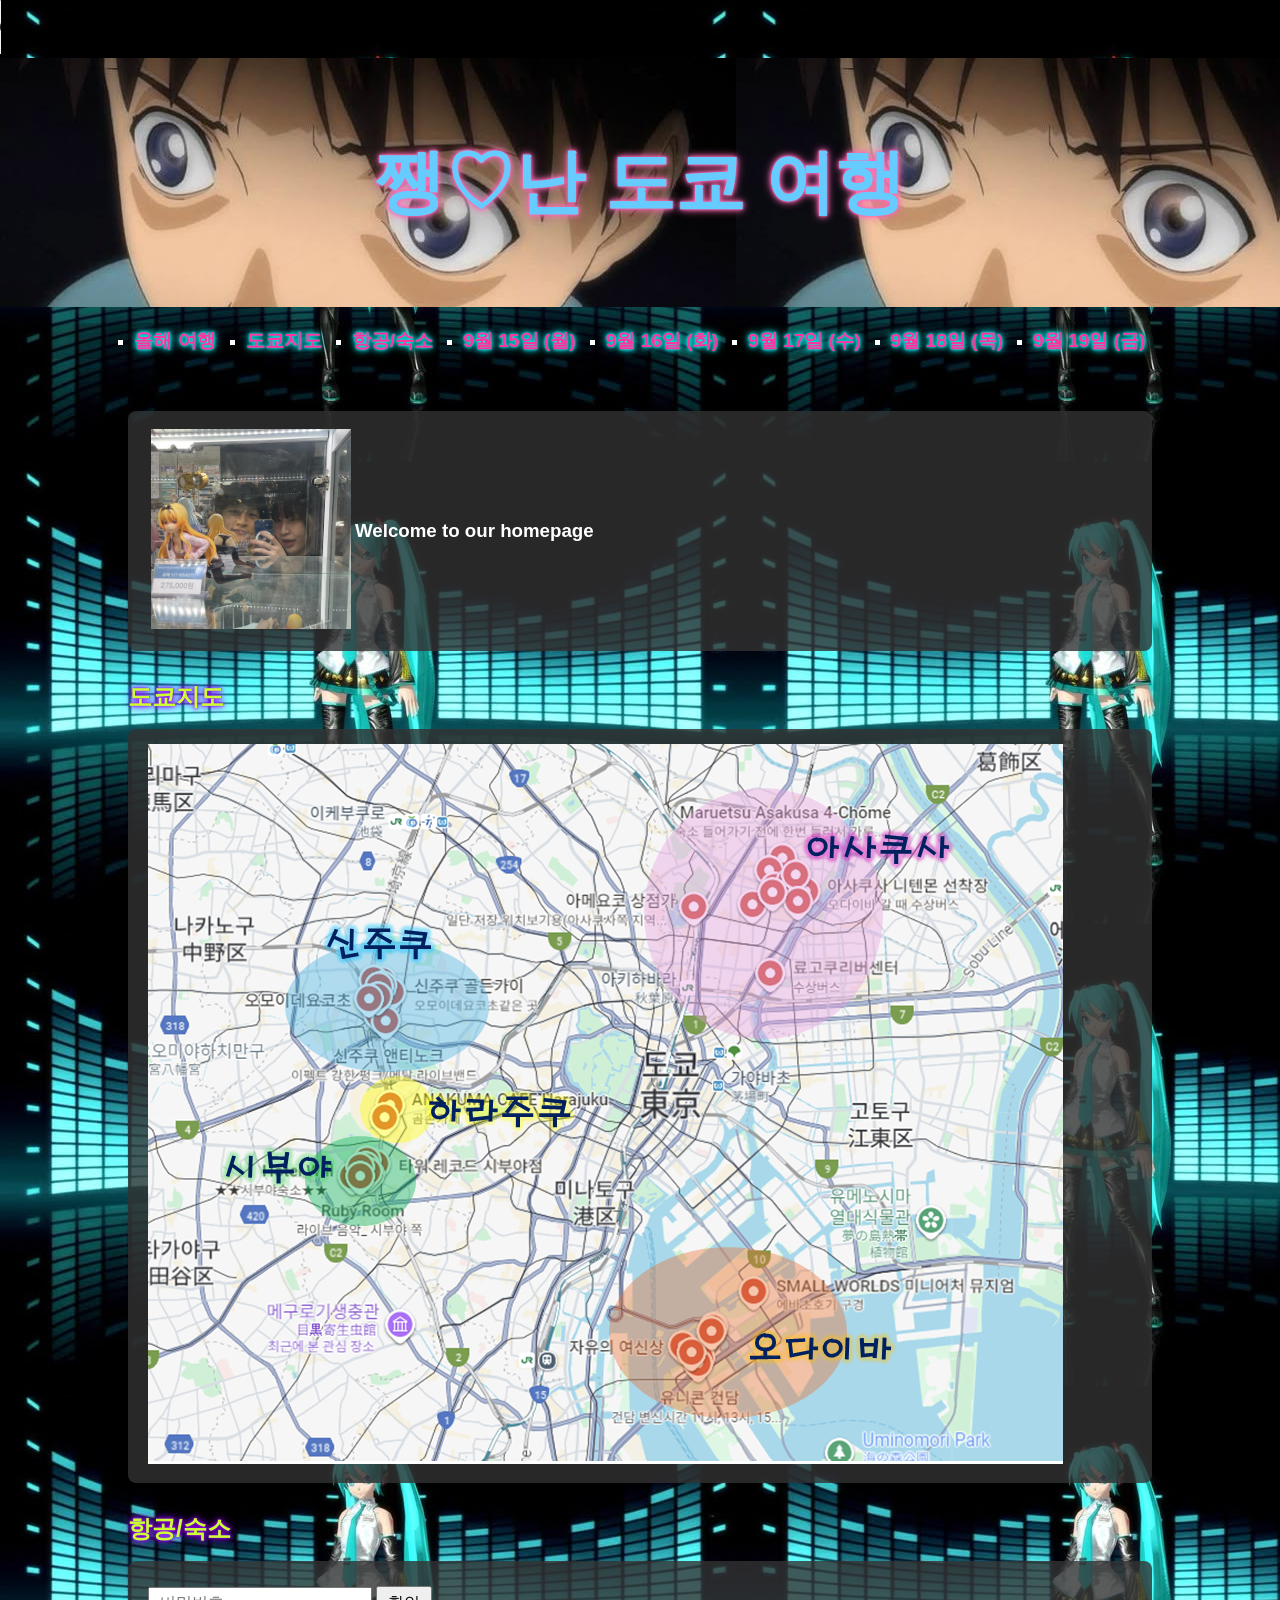
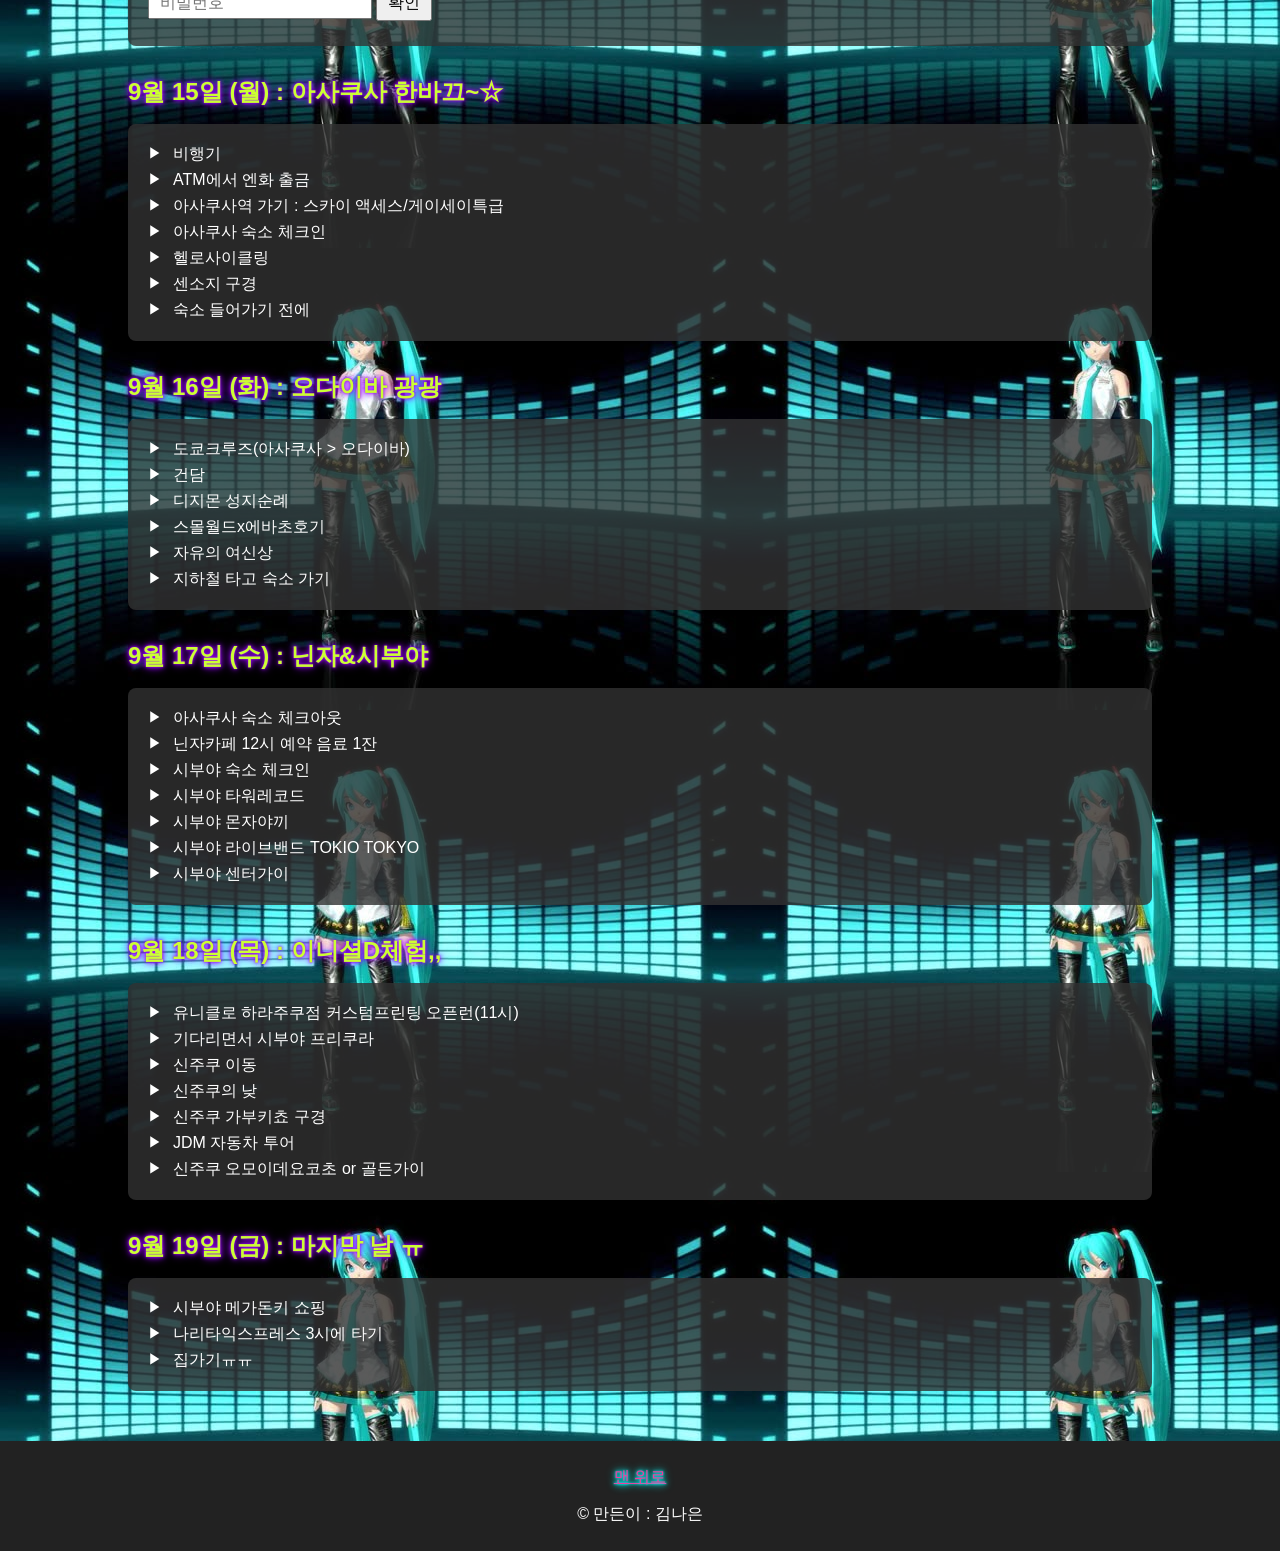
<file: 2025.html>
<!DOCTYPE html>
<html lang="ko">
<head>
<meta charset="UTF-8">
<meta name="viewport" content="width=device-width, initial-scale=1.0">
<title>쨍난도쿄여행</title>
<link rel="stylesheet" href="style_2025.css">
<link rel="apple-touch-icon" sizes="180x180" href="/apple-touch-icon.png">
<link rel="icon" href="afroken.png" type="image/png" sizes="32x32">
</head>
  
<body id = '#top'>
 <audio id="audioPlayer" controls loop autoplay>
  <source src="main/에반게리온.mp3" type="audio/mpeg">
 </audio>
  
<header>
  <h1>쨍♡난 도쿄 여행</h1>
</header>

<nav>
  <ul>
    <li><a href="index.html">올해 여행</a></li>
    <li><a href="#01">도쿄지도</a></li>
    <li><a href="#day0">항공/숙소</a></li>
    <li><a href="#day1">9월 15일 (월)</a></li>
    <li><a href="#day2">9월 16일 (화)</a></li>
    <li><a href="#day3">9월 17일 (수)</a></li>
    <li><a href="#day4">9월 18일 (목)</a></li>
    <li><a href="#day5">9월 19일 (금)</a></li>
  </ul>
</nav>

<main>

 <section id="00">
    <ul>
      <table class="no-border-table">
      <tr>
        <td class="col-img">
          <img src="profile/쨍난.jpg" width="200px">
        </td>
        <td class="col-text">
          <h3>Welcome to our homepage</h3>
        </td>
      </tr>
      </table>
    </ul>
  </section>
  
  <section id="01">
    <h2>도쿄지도</h2>
    <ul>
    <img src="main/tokyo1.png">
    </ul>
  </section>
  
<section id="day0">
    <h2>항공/숙소</h2>
  <ul>
  <!-- 비밀번호 입력창 -->
  <div class="password-box">
    <input type="password" id="password" placeholder="비밀번호">
    <button id="passwordBtn">확인</button>
  </div>
    <div id="secret" class="hidden-content">
      <ul>
        <li>항공
          <div class="content">
            <p>5:30 6777번버스타고 2터미널로♪</p>
            <p>✈️ 인천(T2) → 나리타 / 9월 15일 월요일 08:15 출발</p>
            <p>✈️ 나리타 → 인천(T2) / 9월 19일 금요일 19:05 출발</p>
            <p>✈️비행기 예약 내역 : <a href="https://mail.google.com/mail/mu/mp/515/#cv/tokyovoucher/1988d167a6b8b844">링크</a></p>
          </div>
        </li>
        <li>숙소
          <div class="content">
            <p>🏨 월,화,수 : 아사쿠사 에어비앤비</p>
            <p>🏨 숙소 예약 내역 : <a href="https://mail.google.com/mail/mu/mp/515/#cv/tokyovoucher/19919bb34c7dfc28">링크</a></p>
            <div class="map-container">
              <iframe src="https://www.google.com/maps/embed?pb=!1m18!1m12!1m3!1d103661.14071897719!2d139.72809185820313!3d35.716118000000016!2m3!1f0!2f0!3f0!3m2!1i1024!2i768!4f13.1!3m3!1m2!1s0x60188ec1f4a38893%3A0xd3f6485878320561!2zMy1jaMWNbWUtMi0xIEFzYWt1c2EsIFRhaXRvIENpdHksIFRva3lvIDExMS0wMDMyIOydvOuzuA!5e0!3m2!1sko!2skr!4v1757074989190!5m2!1sko!2skr" width="300" height="300" style="border:0;" allowfullscreen="" loading="lazy" referrerpolicy="no-referrer-when-downgrade"></iframe>
            </div>
              <p>🏨 수,목,금: 시부야 Hotel Will</p>
              <p>🏨 숙소 예약 내역 : <a href="https://mail.google.com/mail/mu/mp/515/#cv/tokyovoucher/19919bca79834b82">링크</a></p>
            <div class="map-container">
              <iframe src="https://www.google.com/maps/embed?pb=!1m18!1m12!1m3!1d207419.24212882234!2d139.570084328125!3d35.67883246763549!2m3!1f0!2f0!3f0!3m2!1i1024!2i768!4f13.1!3m3!1m2!1s0x60188caa2fdbf35d%3A0x8a3c21a6591ed9cb!2sHotel%20Will!5e0!3m2!1sko!2skr!4v1757075080521!5m2!1sko!2skr" width="300" height="300" style="border:0;" allowfullscreen="" loading="lazy" referrerpolicy="no-referrer-when-downgrade"></iframe>
            </div>
          </div>
        </li>
      </ul>
    </div>
  </ul>
  </section>

  <section id="day1">
    <h2>9월 15일 (월) : 아사쿠사 한바끄~☆</h2>
    <ul>
      <li>비행기</li>
      <li>ATM에서 엔화 출금
        <div class="content">
          트래블로그 출금법 <a href="https://m.blog.naver.com/PostView.naver?blogId=travelwallet&logNo=223092449168&proxyReferer=https:%2F%2Fwww.google.com%2F&trackingCode=external">링크</a>
          재원이 교통카드 용 : 보증금 1500엔 + 5000엔<br>
          유사시 대비 현금 : 20000엔 뽑기
        </div>
      </li>
      <li>아사쿠사역 가기 : 스카이 액세스/게이세이특급
        <div class="content">
          아사쿠사역 가는 방법 블로그: <a href="https://blog.naver.com/c131444/223944626950">링크</a>
          <br>재원이 스이카 발급 및 충전: <a href="https://m.blog.naver.com/PostView.naver?blogId=lia_il&logNo=223382134183&proxyReferer=https:%2F%2Fwww.google.com%2F&trackingCode=external">링크</a>
        </div>
      </li>
      <li>아사쿠사 숙소 체크인</li>
      <li>헬로사이클링
        <div class="content">
          헬로 사이클링 하는 법 블로그 : <a href="https://blog.naver.com/mujun_kim/223240915536">링크</a>
          <br><b>🗺️ 추천 자전거 코스</b><br>
          아사쿠사역 → 센소지 → 카파바시도리 뒷골목 → 쿠라마에 → 아사쿠사역<br>
          <b>특징:</b> 센소지에서 시작하여 카파바시도리의 뒷골목과 쿠라마에 지역을 거쳐 돌아오는 코스로, 일본 전통과 현대가 어우러진 지역들을 자전거로 편안하게 탐방할 수 있습니다.<br>
          <img src="2025/0915/IMG_8761.jpeg"><br>
          갓파바시 니이미(니애미) 회장님<br>
        </div>
      </li>
      <li>센소지 구경
        <div class="content">
          <img src="2025/0915/0915_1.jpg"><br>
          엄청 유명한 사찰이야ㅋㅋ내가 알기론 귀칼에도 나왔어<br>
          <img src="2025/0915/0915_2.jpg"><br>
          멋있어서 넣었당,, 저 황금 똥 건물 모지..
        </div>
      </li>
      <li>숙소 들어가기 전에
        <div class="content">
        마트/아사쿠사 돈키에서 가루쿡이랑 캐릭터 마스크팩이랑 야식거리 사서 들어가기 
        </div>
      </li>
    </ul>
  </section>

  <section id="day2">
    <h2>9월 16일 (화) : 오다이바 광광</h2>
    <ul>
      <li>도쿄크루즈(아사쿠사 > 오다이바)
        <div class="content">
          11시 탑승, 모바일티켓: <a href="https://quickticket.moala.fun/books?id=ef71d6a9-a91c-456f-9ec4-4ed32c27f8d4">링크</a><br>
          <br><img src="2025/0916/sumida.png"><br>
          도쿄 스미다 강을 따라서...<br>
          오다이바로...<br>
          <div class="map-container">
            <iframe src="https://www.google.com/maps/embed?pb=!1m18!1m12!1m3!1d809.8895795828621!2d139.79850566678067!3d35.71248519594947!2m3!1f0!2f0!3f0!3m2!1i1024!2i768!4f13.1!3m3!1m2!1s0x60188ec47f298a41%3A0x304e9b1688338d74!2z7JWE7IKs7L-g7IKsIOuLiO2FkOuqrCDshKDssKnsnqU!5e0!3m2!1sko!2skr!4v1757216198646!5m2!1sko!2skr" width="300" height="300" style="border:0;" allowfullscreen="" loading="lazy" referrerpolicy="no-referrer-when-downgrade"></iframe>
          </div>
        </div>
      </li>
      <li>건담
        <div class="content">
          <img src="2025/0916/jumdan.jpg">
          변신시간 (주간) 11시 13시 15시 17시 (야간) 19시~21:30까지 30분단위<br>
          <img src="2025/0916/jumdam2.jpeg"><br>
          건담카페도 가보자 !!<br>
          <div class="map-container">
            <iframe src="https://www.google.com/maps/embed?pb=!1m18!1m12!1m3!1d207419.24212882234!2d139.570084328125!3d35.67883246763549!2m3!1f0!2f0!3f0!3m2!1i1024!2i768!4f13.1!3m3!1m2!1s0x601889f9d3522d23%3A0xf850caf38214ddd9!2z6rG064u067Kg7J207IqkIOuPhOy_hA!5e0!3m2!1sko!2skr!4v1757250117125!5m2!1sko!2skr" width="400" height="300" style="border:0;" allowfullscreen="" loading="lazy" referrerpolicy="no-referrer-when-downgrade"></iframe>
          </div>
        </div>
      </li>
      <li>디지몬 성지순례
        <div class="content">
          <img src="2025/0916/digimon1.jpg"><br>
          <img src="2025/0916/digimon3.jpg"><br>
          후지TV
          <img src="2025/0916/digimon4.png"><br>
          <img src="2025/0916/digimon7.jpg"><br>
          차원의 문 : 오다이바해변공원역 옆 빌딩<br>
          <img src="2025/0916/digimon8.jpg"><br>
          신태일네 집 : 오다이바해변공원역 옆 아파트<br>
          <img src="2025/0916/digimon5.png"><br>
        </div>
      </li>
      <li>스몰월드x에바초호기
        <div class="content">
          <img src="2025/0916/eva1.jpeg"><br>
          <img src="2025/0916/eva2.jpg"><br>
          헉헉 머싯다;;
          <div class="map-container">
            <iframe src="https://www.google.com/maps/embed?pb=!1m18!1m12!1m3!1d103709.62106441117!2d139.6524817890625!3d35.67883246763549!2m3!1f0!2f0!3f0!3m2!1i1024!2i768!4f13.1!3m3!1m2!1s0x601889e79b851265%3A0x2f700d5e68285182!2zU01BTEwgV09STERTIOuvuOuLiOyWtOyymCDrrqTsp4Dsl4Q!5e0!3m2!1sko!2skr!4v1757330574586!5m2!1sko!2skr" width="400" height="300" style="border:0;" allowfullscreen="" loading="lazy" referrerpolicy="no-referrer-when-downgrade"></iframe>
          </div>
        </div>
      </li>
      <li>자유의 여신상
        <div class="content">
          <img src="2025/0916/free.png"><br>
          일본은 1998년을 '프랑스의 해'로 선정하고 양국의 친선 사업으로 파리의 '자유의 여신상'을 1년간 대여해 옵니다. 그런데 반응이 너무 좋았던 거예요. 대여 기간이 끝나도 '자유의 여신상'을 두자는 요청이 쇄도했고, 결국 프랑스에서 복제품을 만들어 다시 오다이바섬에 세우게 됐죠. (많이들 가짜라고 생각하시는데 프랑스로부터 정식 인가받은 동상이라고.) 그렇게 놓인 '자유의 여신상'이 오늘날 오다이바의 상징물로 자리 잡게 된 거예요!
        </div>
      </li>
      <li>지하철 타고 숙소 가기
        <div class="content">
          아사쿠사선 타면 44분
        </div>
      </li>
    </ul>
  </section>

  <section id="day3">
    <h2>9월 17일 (수) : 닌자&시부야</h2>
    <ul>
      <li>아사쿠사 숙소 체크아웃</li>
      <li>닌자카페 12시 예약 음료 1잔
        <div class="content">
          <p>🥷닌자카페 예약 내역 : <a href="https://mail.google.com/mail/mu/mp/515/#cv/tokyovoucher/198e19f908e83728">링크</a></p>
          <img src="2025/0917/ninja.png">
          <div class="map-container">
            <iframe src="https://www.google.com/maps/embed?pb=!1m18!1m12!1m3!1d207419.24212882234!2d139.570084328125!3d35.67883246763549!2m3!1f0!2f0!3f0!3m2!1i1024!2i768!4f13.1!3m3!1m2!1s0x60188e94e1c3d06f%3A0x6aeef619cd1e1524!2sNinja%20Experience%20Cafe%20Asakusa%20In%20Tokyo!5e0!3m2!1sko!2skr!4v1757250170881!5m2!1sko!2skr" width="400" height="300" style="border:0;" allowfullscreen="" loading="lazy" referrerpolicy="no-referrer-when-downgrade"></iframe>
          </div>
        </div>
      </li>
      <li>시부야 숙소 체크인</li>
      <li>시부야 타워레코드
        <div class="content">
          <img src="2025/0917/tower.jpeg"><br>
          느좋음악 발굴해보자,,ㅎ
          <div class="map-container">
           <iframe src="https://www.google.com/maps/embed?pb=!1m18!1m12!1m3!1d3241.6130187224926!2d139.69851031136594!3d35.66190487247919!2m3!1f0!2f0!3f0!3m2!1i1024!2i768!4f13.1!3m3!1m2!1s0x60188ca87eba86d5%3A0xc878b2fe3fed54f0!2z7YOA7JuMIOugiOy9lOuTnCDsi5zrtoDslbzsoJA!5e0!3m2!1sko!2skr!4v1757331106709!5m2!1sko!2skr" width="400" height="300" style="border:0;" allowfullscreen="" loading="lazy" referrerpolicy="no-referrer-when-downgrade"></iframe> 
          </div>
      </li>
      <li>시부야 몬자야끼
        <div class="content">
          <img src="2025/0917/monja.png"><br>
            충격 비주얼의 토구이~!<br>
            <div class="map-container">
             <iframe src="https://www.google.com/maps/embed?pb=!1m18!1m12!1m3!1d207419.24212882234!2d139.570084328125!3d35.67883246763549!2m3!1f0!2f0!3f0!3m2!1i1024!2i768!4f13.1!3m3!1m2!1s0x60188d5cd4b42aa1%3A0x1b75d283cc22eeba!2z7Lig7YKk7Iuc66eI66qs7J6QIOyYpOy9lOqyjCDsi5zrtoDslbw!5e0!3m2!1sko!2skr!4v1757331226906!5m2!1sko!2skr" width="400" height="300" style="border:0;" allowfullscreen="" loading="lazy" referrerpolicy="no-referrer-when-downgrade"></iframe>
            </div>
        </div>
      </li>
      <li>시부야 라이브밴드 TOKIO TOKYO
        <div class="content">
          <img src="2025/0917/rubyroom2.jpg"><br>
            난 봇치더락 느낌을 받고싶은데 어떨지 좀 걱정이야..<br>
          <img src="2025/0917/live.png"><br>
            그래도 꼭 보고싶ㅇㅓ 일본 라이브밴드 공연!<br>
            영업시간 오후 6-11시
          <div class="map-container">
            <iframe src="https://www.google.com/maps/embed?pb=!1m18!1m12!1m3!1d3241.587514025552!2d139.69898649999996!3d35.66253309999998!2m3!1f0!2f0!3f0!3m2!1i1024!2i768!4f13.1!3m3!1m2!1s0x60188d99b2b7ebcf%3A0xf530897bab438c80!2sTOKIO%20TOKYO!5e0!3m2!1sko!2skr!4v1757846108233!5m2!1sko!2skr" width="400" height="300" style="border:0;" allowfullscreen="" loading="lazy" referrerpolicy="no-referrer-when-downgrade"></iframe>
          </div>
        </div>
      </li>
      <li>시부야 센터가이
        <div class="content">
          <img src="2025/0917/center.jpg"><br>
          시부야 스크램블 교차로 (!!)
            <blockquote class="instagram-media" data-instgrm-captioned data-instgrm-permalink="https://www.instagram.com/reel/DNKeWcAvkE1/?utm_source=ig_embed&amp;utm_campaign=loading" data-instgrm-version="14" style=" background:#FFF; border:0; border-radius:3px; box-shadow:0 0 1px 0 rgba(0,0,0,0.5),0 1px 10px 0 rgba(0,0,0,0.15); margin: 1px; max-width:540px; min-width:326px; padding:0; width:99.375%; width:-webkit-calc(100% - 2px); width:calc(100% - 2px);"><div style="padding:16px;"> <a href="https://www.instagram.com/reel/DNKeWcAvkE1/?utm_source=ig_embed&amp;utm_campaign=loading" style=" background:#FFFFFF; line-height:0; padding:0 0; text-align:center; text-decoration:none; width:100%;" target="_blank"> <div style=" display: flex; flex-direction: row; align-items: center;"> <div style="background-color: #F4F4F4; border-radius: 50%; flex-grow: 0; height: 40px; margin-right: 14px; width: 40px;"></div> <div style="display: flex; flex-direction: column; flex-grow: 1; justify-content: center;"> <div style=" background-color: #F4F4F4; border-radius: 4px; flex-grow: 0; height: 14px; margin-bottom: 6px; width: 100px;"></div> <div style=" background-color: #F4F4F4; border-radius: 4px; flex-grow: 0; height: 14px; width: 60px;"></div></div></div><div style="padding: 19% 0;"></div> <div style="display:block; height:50px; margin:0 auto 12px; width:50px;"><svg width="50px" height="50px" viewBox="0 0 60 60" version="1.1" xmlns="https://www.w3.org/2000/svg" xmlns:xlink="https://www.w3.org/1999/xlink"><g stroke="none" stroke-width="1" fill="none" fill-rule="evenodd"><g transform="translate(-511.000000, -20.000000)" fill="#000000"><g><path d="M556.869,30.41 C554.814,30.41 553.148,32.076 553.148,34.131 C553.148,36.186 554.814,37.852 556.869,37.852 C558.924,37.852 560.59,36.186 560.59,34.131 C560.59,32.076 558.924,30.41 556.869,30.41 M541,60.657 C535.114,60.657 530.342,55.887 530.342,50 C530.342,44.114 535.114,39.342 541,39.342 C546.887,39.342 551.658,44.114 551.658,50 C551.658,55.887 546.887,60.657 541,60.657 M541,33.886 C532.1,33.886 524.886,41.1 524.886,50 C524.886,58.899 532.1,66.113 541,66.113 C549.9,66.113 557.115,58.899 557.115,50 C557.115,41.1 549.9,33.886 541,33.886 M565.378,62.101 C565.244,65.022 564.756,66.606 564.346,67.663 C563.803,69.06 563.154,70.057 562.106,71.106 C561.058,72.155 560.06,72.803 558.662,73.347 C557.607,73.757 556.021,74.244 553.102,74.378 C549.944,74.521 548.997,74.552 541,74.552 C533.003,74.552 532.056,74.521 528.898,74.378 C525.979,74.244 524.393,73.757 523.338,73.347 C521.94,72.803 520.942,72.155 519.894,71.106 C518.846,70.057 518.197,69.06 517.654,67.663 C517.244,66.606 516.755,65.022 516.623,62.101 C516.479,58.943 516.448,57.996 516.448,50 C516.448,42.003 516.479,41.056 516.623,37.899 C516.755,34.978 517.244,33.391 517.654,32.338 C518.197,30.938 518.846,29.942 519.894,28.894 C520.942,27.846 521.94,27.196 523.338,26.654 C524.393,26.244 525.979,25.756 528.898,25.623 C532.057,25.479 533.004,25.448 541,25.448 C548.997,25.448 549.943,25.479 553.102,25.623 C556.021,25.756 557.607,26.244 558.662,26.654 C560.06,27.196 561.058,27.846 562.106,28.894 C563.154,29.942 563.803,30.938 564.346,32.338 C564.756,33.391 565.244,34.978 565.378,37.899 C565.522,41.056 565.552,42.003 565.552,50 C565.552,57.996 565.522,58.943 565.378,62.101 M570.82,37.631 C570.674,34.438 570.167,32.258 569.425,30.349 C568.659,28.377 567.633,26.702 565.965,25.035 C564.297,23.368 562.623,22.342 560.652,21.575 C558.743,20.834 556.562,20.326 553.369,20.18 C550.169,20.033 549.148,20 541,20 C532.853,20 531.831,20.033 528.631,20.18 C525.438,20.326 523.257,20.834 521.349,21.575 C519.376,22.342 517.703,23.368 516.035,25.035 C514.368,26.702 513.342,28.377 512.574,30.349 C511.834,32.258 511.326,34.438 511.181,37.631 C511.035,40.831 511,41.851 511,50 C511,58.147 511.035,59.17 511.181,62.369 C511.326,65.562 511.834,67.743 512.574,69.651 C513.342,71.625 514.368,73.296 516.035,74.965 C517.703,76.634 519.376,77.658 521.349,78.425 C523.257,79.167 525.438,79.673 528.631,79.82 C531.831,79.965 532.853,80.001 541,80.001 C549.148,80.001 550.169,79.965 553.369,79.82 C556.562,79.673 558.743,79.167 560.652,78.425 C562.623,77.658 564.297,76.634 565.965,74.965 C567.633,73.296 568.659,71.625 569.425,69.651 C570.167,67.743 570.674,65.562 570.82,62.369 C570.966,59.17 571,58.147 571,50 C571,41.851 570.966,40.831 570.82,37.631"></path></g></g></g></svg></div><div style="padding-top: 8px;"> <div style=" color:#3897f0; font-family:Arial,sans-serif; font-size:14px; font-style:normal; font-weight:550; line-height:18px;">Instagram에서 이 게시물 보기</div></div><div style="padding: 12.5% 0;"></div> <div style="display: flex; flex-direction: row; margin-bottom: 14px; align-items: center;"><div> <div style="background-color: #F4F4F4; border-radius: 50%; height: 12.5px; width: 12.5px; transform: translateX(0px) translateY(7px);"></div> <div style="background-color: #F4F4F4; height: 12.5px; transform: rotate(-45deg) translateX(3px) translateY(1px); width: 12.5px; flex-grow: 0; margin-right: 14px; margin-left: 2px;"></div> <div style="background-color: #F4F4F4; border-radius: 50%; height: 12.5px; width: 12.5px; transform: translateX(9px) translateY(-18px);"></div></div><div style="margin-left: 8px;"> <div style=" background-color: #F4F4F4; border-radius: 50%; flex-grow: 0; height: 20px; width: 20px;"></div> <div style=" width: 0; height: 0; border-top: 2px solid transparent; border-left: 6px solid #f4f4f4; border-bottom: 2px solid transparent; transform: translateX(16px) translateY(-4px) rotate(30deg)"></div></div><div style="margin-left: auto;"> <div style=" width: 0px; border-top: 8px solid #F4F4F4; border-right: 8px solid transparent; transform: translateY(16px);"></div> <div style=" background-color: #F4F4F4; flex-grow: 0; height: 12px; width: 16px; transform: translateY(-4px);"></div> <div style=" width: 0; height: 0; border-top: 8px solid #F4F4F4; border-left: 8px solid transparent; transform: translateY(-4px) translateX(8px);"></div></div></div> <div style="display: flex; flex-direction: column; flex-grow: 1; justify-content: center; margin-bottom: 24px;"> <div style=" background-color: #F4F4F4; border-radius: 4px; flex-grow: 0; height: 14px; margin-bottom: 6px; width: 224px;"></div> <div style=" background-color: #F4F4F4; border-radius: 4px; flex-grow: 0; height: 14px; width: 144px;"></div></div></a><p style=" color:#c9c8cd; font-family:Arial,sans-serif; font-size:14px; line-height:17px; margin-bottom:0; margin-top:8px; overflow:hidden; padding:8px 0 7px; text-align:center; text-overflow:ellipsis; white-space:nowrap;"><a href="https://www.instagram.com/reel/DNKeWcAvkE1/?utm_source=ig_embed&amp;utm_campaign=loading" style=" color:#c9c8cd; font-family:Arial,sans-serif; font-size:14px; font-style:normal; font-weight:normal; line-height:17px; text-decoration:none;" target="_blank">こしょー(@kstsjzx100)님의 공유 게시물</a></p></div></blockquote>
            <script async src="//www.instagram.com/embed.js"></script>
        </div>
      </li>
    </ul>
  </section>

  <section id="day4">
    <h2>9월 18일 (목) : 이니셜D체험,,</h2>
    <ul>
      <li>유니클로 하라주쿠점 커스텀프린팅 오픈런(11시)
        <div class="content">
          커스텀프린팅 설명 블로그 <a href="https://m.blog.naver.com/djwls4531/223551786785">링크</a><br>
        </div>
      </li>
      <li>기다리면서 시부야 프리쿠라
       <div class="content">
        <img src="2025/0918/kura.jpeg"><br>
         라이크 브래드피트<br>
       </div>
      </li>
      <li>신주쿠 이동</li>
      <li>신주쿠의 낮
        <div class="content">
          신주쿠 구경거리<a href="https://gall.dcinside.com/mgallery/board/view/?id=nokanto&no=383703">링크</a><br>
          <img src="2025/0918/cat.jpg"><br>
          야옹이 전광판<br>
          <img src="2025/0918/taito.jpeg"><br>
          오탁쿠들 리듬게임하는거 구경하자
        </div>
      </li>
      <li>신주쿠 가부키쵸 구경
        <div class="content">
          <img src="2025/0918/kabuki.jpg"><br>
          지뢰계의 시작, 그곳은 가부키쵸<br>
          <img src="2025/0918/kabuki2.jpg"><br>
          <img src="2025/0918/kabuki3.jpg"><br>
          여기서 사진찍자!<br>
          글고 여기 삐끼 진~짜 많다 구경해보자 ㅋㅋ<br>
          <img src="2025/0918/gozilla.png"><br>
          여기도 포토존이래
          <div class="map-container">
            <iframe src="https://www.google.com/maps/embed?pb=!1m18!1m12!1m3!1d207419.24212882234!2d139.570084328125!3d35.67883246763549!2m3!1f0!2f0!3f0!3m2!1i1024!2i768!4f13.1!3m3!1m2!1s0x60188cd84e865c35%3A0x33418e00dfeefac!2z7J2867O4IOOAkjE2MC0wMDIxIOuPhOy_hOuPhCDsi6Dso7zsv6Dqtawg6rCA67aA7YKk7LSI!5e0!3m2!1sko!2skr!4v1757332144501!5m2!1sko!2skr" width="400" height="300" style="border:0;" allowfullscreen="" loading="lazy" referrerpolicy="no-referrer-when-downgrade"></iframe>
          </div>
        </div>
      </li>
      <li>JDM 자동차 투어
        <div class="content">
          우리 여행의 핵심! JDM자동차 투어<br>
          7시까지 약속장소로!John과 대화 필요
          <img src="2025/0918/jdm2.jpeg"><br>
          예약 바우처는 <a href="https://mail.google.com/mail/mu/mp/515/#cv/tokyovoucher/198e1d20bed779d3">여기</a><br>
          투어 설명은 <a href="https://www.agoda.com/ko-kr/activities/detail?activityId=1400803">여기</a><br>
          <img src="2025/0918/john.jpg"><br>
          - 존이 신주쿠에서 픽업/드랍 해준다함<br>
          - 가부키쵸 구경하다가 투어하고 신주쿠 구경 마저하자!!<br>
          <img src="2025/0918/gr86.jpg"><br>
          우리가 탈 차!!! 토요타GR86 완전 기대된다!<br>
          <img src="2025/0918/tokyotower.png"><br>
          도쿄타워 야경도 볼 수 있대❤️<br>
        </div>
      </li>
      <li>신주쿠 오모이데요코초 or 골든가이
        <div class="content">
          투어 끝나고 존한테 여기다 내려달라하자<br>
          <img src="2025/0918/omoi1.png"><br>
          꼬치골목이야!~맥주마시장ㅎ<br>
          <img src="2025/0918/omoi2.jpeg"><br>
          <div class="map-container"><iframe src="https://www.google.com/maps/embed?pb=!1m18!1m12!1m3!1d12961.40413271236!2d139.68929411693574!3d35.69297839021252!2m3!1f0!2f0!3f0!3m2!1i1024!2i768!4f13.1!3m3!1m2!1s0x60188cd7058ad73f%3A0x908f55935cc13cd3!2z7Jik66qo7J20642w7JqU7L2U7LSI!5e0!3m2!1sko!2skr!4v1757333361654!5m2!1sko!2skr" width="400" height="300" style="border:0;" allowfullscreen="" loading="lazy" referrerpolicy="no-referrer-when-downgrade"></iframe></div>
          <br>아니면 골든가이<br>
          <img src="2025/0918/gold.png"><br>
        </div>
      </li>
    </ul>
  </section>

  <section id="day5">
    <h2>9월 19일 (금) : 마지막 날 ㅠ</h2>
    <ul>
     <li>시부야 메가돈키 쇼핑
       <div class="content">
         <img src="2025/0920/donki.png"><br>
             <table border="1" cellspacing="0" cellpadding="8">
    <thead>
      <tr>
        <th>층수</th>
        <th>주요 상품 & 특징</th>
      </tr>
    </thead>
    <tbody>
      <tr>
        <td>B1F</td>
        <td>신선식품, 야채, 음료, 벤토, 주류 등 식료품</td>
      </tr>
      <tr>
        <td>1F</td>
        <td>컬러렌즈, 시즌 용품, 간식, 기념품, 파티잡화</td>
      </tr>
      <tr>
        <td>2F</td>
        <td>스낵, 초콜릿, 캔디, World Eats, 반려동물 용품</td>
      </tr>
      <tr>
        <td>3F</td>
        <td>화장품, 건강식품, 의약품, 스포츠/헬스용품, 일상용품 (TAX-FREE 카운터)</td>
      </tr>
      <tr>
        <td>4F</td>
        <td>명품 브랜드 (루이비통, 샤넬, 구찌 등) 병행수입 저가 판매</td>
      </tr>
      <tr>
        <td>5F</td>
        <td>산리오, 헬로키티, 귀멸의 칼날 등 캐릭터 굿즈</td>
      </tr>
      <tr>
        <td>6F</td>
        <td>전자제품, 미용가전, 스마트폰 액세서리, 문구류</td>
      </tr>
      <tr>
        <td>7F</td>
        <td>할인 명품, 여행용품, TAX-FREE 카운터</td>
      </tr>
    </tbody>
  </table>
  <p><strong>팁:</strong> 24시간 영업, 3층에서 TAX-FREE 쇼핑 가능</p>
         <div class="map-container">
           <iframe src="https://www.google.com/maps/embed?pb=!1m18!1m12!1m3!1d12966.695749152019!2d139.68753891691463!3d35.6604042974949!2m3!1f0!2f0!3f0!3m2!1i1024!2i768!4f13.1!3m3!1m2!1s0x60188ca9a47a82af%3A0x7ea0d3bc82ce0275!2z66mU6rCAIOuPiO2CpO2YuO2FjCDsi5zrtoDslbwg67O47KCQ!5e0!3m2!1sko!2skr!4v1757334299060!5m2!1sko!2skr" width="400" height="300" style="border:0;" allowfullscreen="" loading="lazy" referrerpolicy="no-referrer-when-downgrade"></iframe>
         </div>
       </div>
     </li>
     <li>나리타익스프레스 3시에 타기
       <div class="content">
         - 시부야역 15:14 출발<br>
         - 약 1시간 30분 소요<br>
         - 스이카 카드 환불 보증급 환급<br>
         - 면세점에서 동전 다 털기<br>         
       </div>
     </li>
     <li>집가기ㅠㅠ</li>
    </ul>
  </section>

</main>

<footer>
  <p><a href="#top">맨 위로</a></p>
  <p>© 만든이 : 김나은</p>
</footer>

<script src="script.js"></script>
</body>
</html>
</file>
<file: style.css>
/* 기본 스타일 */
body {
    font-family: 'Gulim', 'Gulim', sans-serif;
    background: #f0f0f0;
    margin: 0;
    padding: 0;
    color: #fff;
    background-image: url('main/dreamcore.jpg');
    background-repeat : repeat;
    
    /* 비눗방울*/
    position: relative;
    overflow-x: hidden; /* 방울이 우측으로 흔들릴 때 가로 스크롤바 생기는 것 차단 */
}

main {
  padding: 20px 10%;
}

a{
  color: #ff3399; /* 강렬한 핑크 */
  text-shadow: 
    0 0 2px #00ffff,
    0 0 5px #00ffff,
    0 0 10px #00ffff;
}
/* 헤더 */
header {
  text-align: center;
  background-image: url('main/backroom.jpg');
  padding: 30px 0;
  color: #66ccff;
  text-shadow: 
    0 0 2px #FF69B4,
    0 0 5px #FF69B4,
    0 0 10px #FF69B4;
}

/* 제목 깜빡이기 */
header h1 {
  font-size: 4.4rem;
  animation: blink 1s step-start infinite;
}
@keyframes blink {
  50% {
    opacity: 0;
  }
}

/* 네비게이션 */
nav ul {
  padding: 10px 0 10px 30px;
  display: flex;
  justify-content: center;
  flex-wrap: wrap;
  background: rgba(255, 255, 255, 0.2);
}

nav ul li {
  margin: 5px 15px;
  list-style-type: square;  /* 리스트 기호를 촌스러운 네모 */
}

nav ul li a {
  text-decoration: none;
  font-weight: bold;
  font-size: 1.2rem;
}

/* 숨겨진 내용 기본 숨김 */
.hidden-content {
  display: none;
  margin-top: 20px;
  padding: 15px;
  background: rgba(225, 225, 225, 0.45);
  color: #000;
}

.password-box {
  margin: 10px 0;
}

.password-box input {
  padding: 5px 10px;
  font-size: 1rem;
}

.password-box button {
  padding: 5px 10px;
  font-size: 1rem;
  cursor: pointer;
}

/* 섹션 아코디언 */
section {
  margin-bottom: 30px;
}

section h2 {
  margin-bottom: 10px;
  color: #222;
  font-size: 1.5rem;
  text-align: left;
  color: #ccff33; /* 라임 계열 */
  text-shadow: 
    0 0 2px #9900ff,
    0 0 5px #9900ff,
    0 0 10px #9900ff;
}

section ul {
  background: rgba(110, 95, 130, 0.6);
  padding: 15px 20px;
  border-radius: 8px;
  list-style: none;
}

section ul li {
  position: relative;
  margin: 5px 0;
  padding-left: 25px;
  cursor: pointer;
}

section ul li::before {
  content: "▶";
  position: absolute;
  left: 0;
  color: #fff;
  font-size: 0.9rem;
}

img {
  max-width: 100%;       /* 부모 폭 기준으로 크기 자동 조절 */
  height: auto;          /* 비율 유지 */
}

/* 숨겨진 내용 */
section ul li .content {
  display: none;
  margin-top: 5px;
  padding: 10px;
  background: rgba(225, 225, 225, 0.45);
  color: #000;
  border-radius: 5px;
}

/*지도*/
.map-container {
  position: relative;
  width: 100%;       /* 부모 컨테이너 폭 기준 */
  padding-bottom: 56.25%; /* 16:9 비율 유지 (원하면 75%로 4:3 등 조절 가능) */
  height: 0;
  overflow: hidden;
  border-radius: 8px; /* 선택사항, 모서리 둥글게 */
  margin: 10px 0;
}

.map-container iframe {
  position: absolute;
  top: 0;
  left: 0;
  width: 100%;
  height: 100%;
  border: 0;
}

/* 푸터 */
footer {
  background-color: rgba(135, 155, 115, 0.65); 
  padding: 45px 0;
  text-align: center;
  box-shadow: inset 0 15px 30px rgba(255, 255, 255, 0.2);
}

/* 비눗방울 기본 스타일 */
.dream-bubble {
    position: fixed; 
    bottom: -100px; 
    background-image: url('main/bubble.png');     
    background-size: cover;
    pointer-events: none; 
    z-index: 9999; /* 다른 섹션 상자(rgba) 뒤로 숨지 않도록 맨 위로 올림 */
    mix-blend-mode: screen; 
    
    animation: floatUp 7s linear infinite, wobble 3s ease-in-out infinite;
}

/* 위로 둥둥 떠오르면서 투명해지는 애니메이션 */
@keyframes floatUp {
    0% {
        transform: translateY(0);
        opacity: 0;
    }
    10% {
        opacity: 0.8; /* 서서히 나타남 */
    }
    90% {
        opacity: 0.8;
    }
    100% {
        transform: translateY(-120vh); /* 화면 위쪽 바깥까지 상승 */
        opacity: 0; /* 완전히 소멸 */
    }
}

/* 인스타 피드 감성 + 드림코어 특유의 갈지자로 흐느적거리는 좌우 흔들림 */
@keyframes wobble {
    0%, 100% {
        margin-left: 0px;
    }
    50% {
        margin-left: 40px; /* 오른쪽으로 스르륵 밀렸다가 제자리로 */
    }
}

.instagram-media {
    min-width: 0 !important;       /* 인스타 고유의 326px 제한을 완전히 무력화 */
    max-width: 100% !important;    /* 부모인 반투명 회색 박스 폭을 절대 넘지 못하게 함 */
    width: 100% !important;        /* 부모 상자 가로 폭에 가득 채우기 */
    margin: 15px auto !important;  /* 좌우 마진 auto로 상자 안에서 정중앙 배치 */
    box-shadow: none !important;   /* 드림코어 무드를 위해 인스타 자체 흰색 그림자 제거 (선택) */
}

iframe[src*="google.com"] {
    width: 100% !important;        /* HTML에 적힌 width="400" 무력화하고 부모 폭에 맞춤 */
    max-width: 100% !important;    /* 부모 상자 가로 폭을 절대 넘지 못하게 차단 */
    height: 300px !important;      /* 모바일 스크린 비율에 맞게 적당한 높이 지정 (원하는 높이로 수정 가능) */
    border-radius: 8px !important; /* 이미지 속 다른 요소들과 무드를 맞추기 위한 모서리 곡률 */
    margin: 15px auto !important;  /* 인스타 미디어와 동일하게 위아래 여백 및 중앙 정렬 */
}

/* 반응형 */
@media (max-width: 600px) {
  main {
    padding: 20px 5%;
  }

  nav ul {
    flex-direction: column;
    align-items: flex-start;
  }
}
</file>
<file: style_2025.css>
/* 기본 스타일 */
body {
  font-family: 'Gulim', 'Gulim', sans-serif;
  background: #f0f0f0;
  margin: 0;
  padding: 0;
  color: #fff;
  background-image: url('main/img2.jpeg');
  background-repeat : repeat;
}

main {
  padding: 20px 10%;
}

a{
  color: #ff3399; /* 강렬한 핑크 */
  text-shadow: 
    0 0 2px #00ffff,
    0 0 5px #00ffff,
    0 0 10px #00ffff;
}
/* 헤더 */
header {
  text-align: center;
  background-image: url('main/img1.jpg');
  padding: 30px 0;
  color: #66ccff;
  text-shadow: 
    0 0 2px #FF69B4,
    0 0 5px #FF69B4,
    0 0 10px #FF69B4;
}

/* 제목 깜빡이기 */
header h1 {
  font-size: 4.4rem;
  animation: blink 1s step-start infinite;
}
@keyframes blink {
  50% {
    opacity: 0;
  }
}

/* 네비게이션 */
nav ul {
  list-style: none;
  padding: 0;
  display: flex;
  justify-content: center;
  flex-wrap: wrap;
  background: rgba(0, 0, 0, 0.2); /* 투명+어두운 배경 */
}

nav ul li {
  margin: 5px 15px;
  list-style-type: square;  /* 리스트 기호를 촌스러운 네모 */
}

nav ul li a {
  text-decoration: none;
  font-weight: bold;
  font-size: 1.2rem;
}

/* 숨겨진 내용 기본 숨김 */
.hidden-content {
  display: none;
  margin-top: 20px;
  padding: 15px;
  background: rgba(255,255,255,0.9);
  color: #000;
  border-radius: 8px;
}

.password-box {
  margin: 10px 0;
}

.password-box input {
  padding: 5px 10px;
  font-size: 1rem;
}

.password-box button {
  padding: 5px 10px;
  font-size: 1rem;
  cursor: pointer;
}

/* 섹션 아코디언 */
section {
  margin-bottom: 30px;
}

section h2 {
  margin-bottom: 10px;
  color: #222;
  font-size: 1.5rem;
  text-align: left;
  color: #ccff33; /* 라임 계열 */
  text-shadow: 
    0 0 2px #9900ff,
    0 0 5px #9900ff,
    0 0 10px #9900ff;
}

section ul {
  background: rgba(50,50,50,0.8);
  padding: 15px 20px;
  border-radius: 8px;
  list-style: none;
}

section ul li {
  position: relative;
  margin: 5px 0;
  padding-left: 25px;
  cursor: pointer;
}

section ul li::before {
  content: "▶";
  position: absolute;
  left: 0;
  color: #fff;
  font-size: 0.9rem;
}

img {
  max-width: 100%;       /* 부모 폭 기준으로 크기 자동 조절 */
  height: auto;          /* 비율 유지 */
}

/* 숨겨진 내용 */
section ul li .content {
  display: none;
  margin-top: 5px;
  padding: 10px;
  background: rgba(200,200,200,0.9);
  color: #000;
  border-radius: 5px;
}

/*지도*/
.map-container {
  position: relative;
  width: 100%;       /* 부모 컨테이너 폭 기준 */
  padding-bottom: 56.25%; /* 16:9 비율 유지 (원하면 75%로 4:3 등 조절 가능) */
  height: 0;
  overflow: hidden;
  border-radius: 8px; /* 선택사항, 모서리 둥글게 */
  margin: 10px 0;
}

.map-container iframe {
  position: absolute;
  top: 0;
  left: 0;
  width: 100%;
  height: 100%;
  border: 0;
}

/* 푸터 */
footer {
  text-align: center;
  padding: 10px;
  background: #222;
  color: #fff;
}

/* 반응형 */
@media (max-width: 600px) {
  main {
    padding: 20px 5%;
  }

  nav ul {
    flex-direction: column;
    align-items: flex-start;
  }
}
</file>
